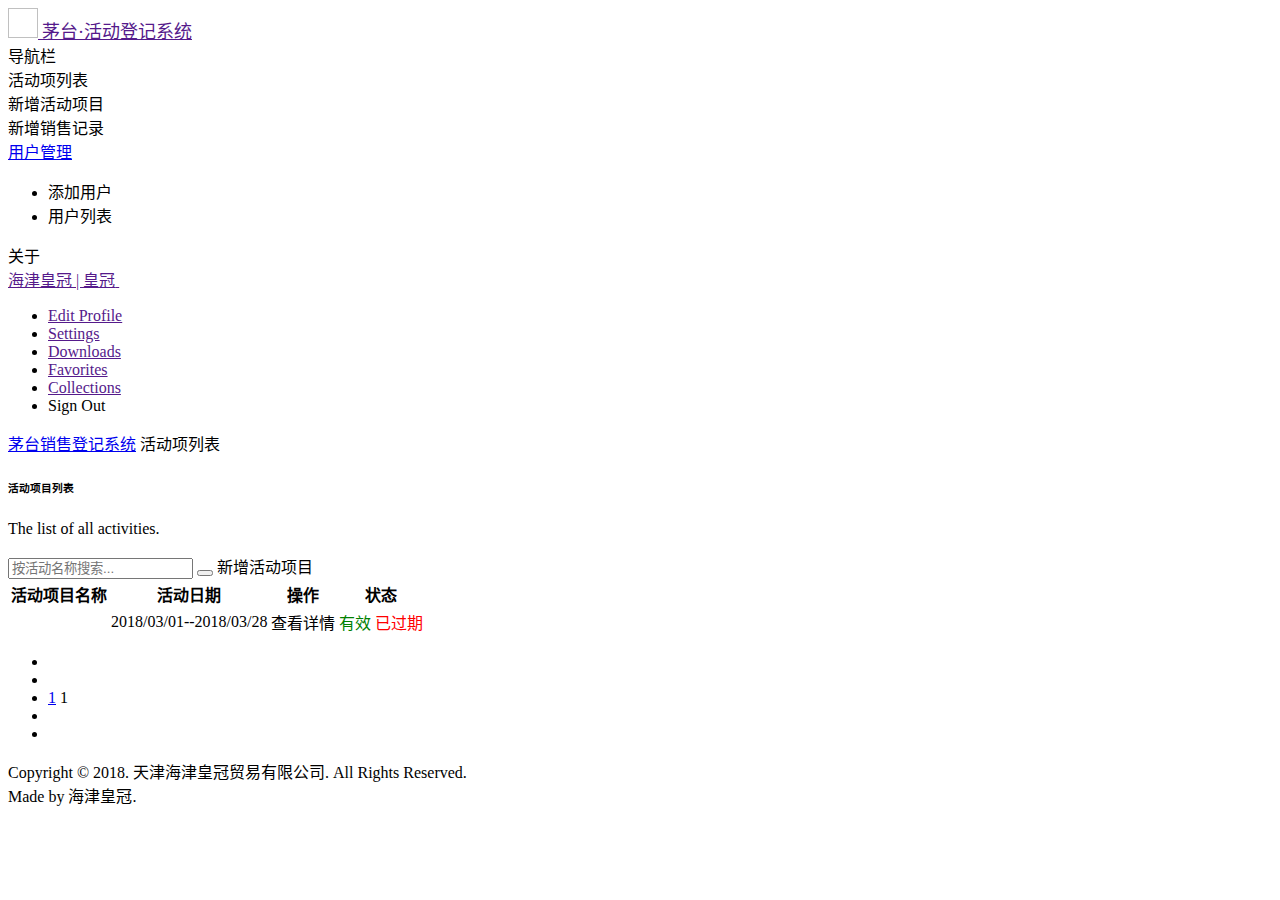
<file: src/main/resources/templates/index.html>
﻿<!DOCTYPE html>
<html lang="zh-CN" xmlns:th="http://www.thymeleaf.org">
<head>
    <!-- Required meta tags -->
    <meta charset="utf-8"/>
    <meta name="viewport" content="width=device-width, initial-scale=1, shrink-to-fit=no"/>

    <!-- Meta -->
    <meta name="description" content="茅台·天津 | 活动登记系统."/>
    <meta name="author" content="WY"/>

    <link rel="shortcut icon" th:href="@{/picture/favicon.ico}" type="image/x-icon"/>
    <title>茅台·天津 | 活动登记系统</title>

    <!-- vendor css -->
    <link th:href="@{/css/font-awesome.css}" rel="stylesheet"/>
    <link th:href="@{/css/ionicons.css}" rel="stylesheet"/>
    <link th:href="@{/css/perfect-scrollbar.css}" rel="stylesheet"/>
    <link th:href="@{/css/rickshaw.min.css}" rel="stylesheet"/>
    <link th:href="@{/css/github.css}" rel="stylesheet"/>
    <link th:href="@{/css/jquery.datatables.css}" rel="stylesheet"/>
    <link th:href="@{/css/select2.min.css}" rel="stylesheet"/>

    <!-- Starlight CSS -->
    <link rel="stylesheet" th:href="@{/css/starlight.css}"/>
</head>

<body>

<!-- ########## START: LEFT PANEL ########## -->
<div class="sl-logo"><a href=""><img th:src="@{/picture/mt_logo_wh.jpg}" style="width: 30px; height: 30px;"/> <span
        style="font-size: 18px">茅台·活动登记系统</span></a></div>
<div class="sl-sideleft">
    <!--<div class="input-group input-group-search">-->
        <!--<input type="search" name="search" class="form-control" placeholder="Search"/>-->
        <!--<span class="input-group-btn">-->
          <!--<button class="btn"><i class="fa fa-search"></i></button>-->
        <!--</span>&lt;!&ndash; input-group-btn &ndash;&gt;-->
    <!--</div>&lt;!&ndash; input-group &ndash;&gt;-->

    <label class="sidebar-label">导航栏</label>
    <div class="sl-sideleft-menu">
        <a th:href="@{/activity/list}" class="sl-menu-link active">
            <div class="sl-menu-item">
                <i class="menu-item-icon icon ion-ios-paper-outline tx-20"></i>
                <span class="menu-item-label">活动项列表</span>
            </div><!-- menu-item -->
        </a><!-- sl-menu-link -->
        <a th:href="@{/addActivity}" th:if="${user.isManagement eq 2}" class="sl-menu-link">
            <div class="sl-menu-item">
                <i class="menu-item-icon icon ion-ios-paper-outline tx-20"></i>
                <span class="menu-item-label">新增活动项目</span>
            </div><!-- menu-item -->
        </a><!-- sl-menu-link -->
        <a th:href="@{/addSalerecord}" class="sl-menu-link">
            <div class="sl-menu-item">
                <i class="menu-item-icon icon ion-ios-photos-outline tx-20"></i>
                <span class="menu-item-label">新增销售记录</span>
            </div><!-- menu-item -->
        </a><!-- sl-menu-link -->
        <a href="#" class="sl-menu-link" th:if="${user.isManagement} eq 2">
            <div class="sl-menu-item">
                <i class="menu-item-icon icon ion-ios-gear-outline tx-24"></i>
                <span class="menu-item-label">用户管理</span>
                <i class="menu-item-arrow fa fa-angle-down"></i>
            </div><!-- menu-item -->
        </a><!-- sl-menu-link -->
        <ul class="sl-menu-sub nav flex-column">
            <li class="nav-item"><a th:href="@{/user/initUser}" class="nav-link">添加用户</a></li>
            <li class="nav-item"><a th:href="@{/user/list}" class="nav-link">用户列表</a></li>
        </ul>
        <a th:href="@{/about}" class="sl-menu-link">
            <div class="sl-menu-item">
                <i class="menu-item-icon icon ion-ios-bookmarks-outline tx-20"></i>
                <span class="menu-item-label">关于</span>
            </div><!-- menu-item -->
        </a><!-- sl-menu-link -->
    </div><!-- sl-sideleft-menu -->
</div><!-- sl-sideleft -->
<!-- ########## END: LEFT PANEL ########## -->

<!-- ########## START: HEAD PANEL ########## -->
<div class="sl-header">
    <div class="sl-header-left">
        <div class="navicon-left hidden-md-down"><a id="btnLeftMenu" href=""><i class="icon ion-navicon-round"></i></a>
        </div>
        <div class="navicon-left hidden-lg-up"><a id="btnLeftMenuMobile" href=""><i class="icon ion-navicon-round"></i></a>
        </div>
    </div><!-- sl-header-left -->
    <div class="sl-header-right">
        <nav class="nav">
            <div class="dropdown">
                <a href="" class="nav-link nav-link-profile" data-toggle="dropdown">
                    <span class="logged-name" th:text="${user.companyShortName} + ' | ' + ${user.name}">海津皇冠 | 皇冠</span>
                    <img th:src="@{/picture/mt_logo_wh.jpg}" class="wd-32 rounded-circle" alt=""/>
                </a>
                <div class="dropdown-menu dropdown-menu-header wd-200">
                    <ul class="list-unstyled user-profile-nav">
                        <li><a href=""><i class="icon ion-ios-person-outline"></i> Edit Profile</a></li>
                        <li><a href=""><i class="icon ion-ios-gear-outline"></i> Settings</a></li>
                        <li><a href=""><i class="icon ion-ios-download-outline"></i> Downloads</a></li>
                        <li><a href=""><i class="icon ion-ios-star-outline"></i> Favorites</a></li>
                        <li><a href=""><i class="icon ion-ios-folder-outline"></i> Collections</a></li>
                        <li><a th:href="@{/logout}"><i class="icon ion-power"></i> Sign Out</a></li>
                    </ul>
                </div><!-- dropdown-menu -->
            </div><!-- dropdown -->
        </nav>
        <div class="navicon-right">

        </div><!-- navicon-right -->
    </div><!-- sl-header-right -->
</div><!-- sl-header -->
<!-- ########## END: HEAD PANEL ########## -->

<!-- ########## START: RIGHT PANEL ########## -->
<!-- ########## END: RIGHT PANEL ########## -->

<!-- ########## START: MAIN PANEL ########## -->
<div class="sl-mainpanel">
    <nav class="breadcrumb sl-breadcrumb">
        <a class="breadcrumb-item" href="index.html">茅台销售登记系统</a>
        <span class="breadcrumb-item active">活动项列表</span>
    </nav>

    <div class="sl-pagebody">

        <div class="card pd-20 pd-sm-40">
            <h6 class="card-body-title">活动项目列表</h6>
            <p class="mg-b-20 mg-sm-b-30">The list of all activities.</p>
            <form th:action="@{/activity/list}" method="post" onsubmit="return valiForm();">
                <div class="row">
                    <div class="col-lg-8 mg-b-10">
                        <div class="input-group">
                            <input type="text" class="form-control clo-sm-6 col-md-4" name="keywords"
                                   placeholder="按活动名称搜索..."/>
                            <input type="hidden" id="type"/>
                            <span class="input-group-btn mg-r-20">
                                <button class="btn bd bg-white tx-gray-600" type="submit"><i class="fa fa-search"></i>
                                </button>
                            </span>
                            <a class="btn btn-info active btn-block col-lg-3" th:href="@{/addActivity}">新增活动项目</a>
                        </div><!-- input-group -->

                    </div><!-- col-4 -->
                </div><!-- row -->
            </form>

            <div class="table-responsive">
                <table class="table table-hover table-bordered mg-b-0">
                    <thead class="bg-info">
                    <tr>
                        <th class="wd-45p" style="text-align: center">活动项目名称</th>
                        <th class="wd-30p" style="text-align: center">活动日期</th>
                        <th class="wd-15p" style="text-align: center">操作</th>
                        <th class="wd-10p" style="text-align: center">状态</th>
                    </tr>
                    </thead>
                    <tbody>
                    <tr th:each="act: ${list}">
                        <td style="text-align: center"><a th:href="@{/customerList}"
                                                          th:text="${act.name}"></a>
                        </td>
                        <td style="text-align: center" th:text="${#dates.format(act.startTime,'yyyy/MM/dd')}+ ' -- ' +${#dates.format(act.endTime,'yyyy/MM/dd')}">
                            2018/03/01--2018/03/28
                        </td>
                        <td style="text-align: center"><a th:href="@{/act/{id}(id=${act.id})}">查看详情</a></td>
                        <td style="text-align: center"><span style="color: green" th:if="${new java.util.Date()} &gt; ${act.startTime} and ${new java.util.Date()} &lt; ${act.endTime}">有效</span>
                            <span style="color: red" th:unless="${new java.util.Date()} &gt; ${act.startTime} and ${new java.util.Date()} &lt; ${act.endTime}">已过期</span>
                        </td>
                    </tr>
                    </tbody>
                </table>
            </div><!-- table-responsive -->

            <!--页码 start-->
            <div class="ht-80 bd d-flex align-items-center justify-content-center">
                <nav aria-label="Page navigation">
                    <ul class="pagination pagination-basic mg-b-0">
                        <li th:class="${page.pageNo eq 1} ? 'page-item' : 'page-item'">
                            <a class="page-link" aria-label="First" th:if="${page.pageNo eq 1}" href="#">
                                <i class="fa fa-angle-double-left"></i>
                            </a>
                            <a class="page-link" aria-label="First" th:if="${page.pageNo ne 1} and ${page.pageNo &lt; 10}" th:href="@{/activity/list(pageNo=1)}">
                                <i class="fa fa-angle-double-left"></i>
                            </a>
                            <a class="page-link" aria-label="First" th:if="${page.pageNo &gt; 11}" th:href="@{/activity/list(pageNo=${page.pageNo-10})}">
                                <i class="fa fa-angle-double-left"></i>
                            </a>
                        </li>
                        <li th:class="${page.pageNo eq 1} ? 'page-item' : 'page-item'">
                            <a class="page-link" aria-label="previous" th:if="${page.pageNo eq 1}" href="#">
                                <i class="fa fa-angle-left"></i>
                            </a>
                            <a class="page-link" aria-label="previous" th:unless="${page.pageNo eq 1}" th:href="@{/activity/list(pageNo=${page.pageNo-1})}">
                                <i class="fa fa-angle-left"></i>
                            </a>
                        </li>

                        <li th:each="currentPage : ${#numbers.sequence(1, page.pageTotal)}" th:class="${currentPage eq page.pageNo} ? 'page-item active' : 'page-item'">
                            <a th:if="${page.pageNo eq currentPage}" class="page-link" href="#" th:text="${currentPage}">1</a>
                            <a th:unless="${page.pageNo eq currentPage}" class="page-link" th:href="@{/activity/list(pageNo=${currentPage})}" th:text="${currentPage}">1</a>
                        </li>
                        <li class="page-item">
                            <a class="page-link" aria-label="Next" th:if="${page.pageNo eq page.pageTotal}" href="#">
                                <i class="fa fa-angle-right"></i>
                            </a>
                            <a class="page-link" aria-label="Next" th:if="${page.pageNo lt page.pageTotal}" th:href="@{/activity/list(pageNo=${page.pageNo+1})}">
                                <i class="fa fa-angle-right"></i>
                            </a>
                        </li>
                        <li class="page-item">
                            <a class="page-link" aria-label="Last" th:if="${page.pageNo eq page.pageTotal}" href="#">
                                <i class="fa fa-angle-double-right"></i>
                            </a>
                            <a class="page-link" aria-label="Last" th:if="${page.pageNo ne page.pageTotal} and ${pageTotal ge (page.pageNo+10)}" th:href="@{/activity/list/(pageNo=${page.pageNo+10})}">
                                <i class="fa fa-angle-double-right"></i>
                            </a>
                            <a class="page-link" aria-label="Last" th:if="${page.pageNo ne page.pageTotal} and ${pageTotal lt (page.pageNo+10)}" th:href="@{/activity/list/(pageNo=${page.pageTotal})}">
                                <i class="fa fa-angle-double-right"></i>
                            </a>

                        </li>

                    </ul>
                </nav>
            </div>
            <!--页码 end-->
        </div><!-- card -->
    </div><!-- sl-pagebody -->
    <footer class="sl-footer">
        <div class="footer-left">
            <div class="mg-b-2">Copyright &copy; 2018. 天津海津皇冠贸易有限公司. All Rights Reserved.</div>
        </div>
        <div class="footer-right d-flex align-items-center">Made by 海津皇冠.</div>
    </footer>
</div><!-- sl-mainpanel -->
<!-- ########## END: MAIN PANEL ########## -->


<script th:src="@{/js/jquery.js}"></script>
<script th:src="@{/js/popper.js}"></script>
<script th:src="@{/js/bootstrap.js}"></script>
<script th:src="@{/js/perfect-scrollbar.jquery.js}"></script>
<script th:src="@{/js/highlight.pack.js}"></script>
<script th:src="@{/js/starlight.js}"></script>

<script>
    /*<![CDATA[*/

    function valiForm() {
        var keywords = $('input[name="keywords"]');
        var patternName = /^[\u4E00-\u9FA5]{1,6}$/;
        var patternPhone = /^1[34578]\d{9}$/;
        var patternIdCard = /(^\d{15}$)|(^\d{18}$)|(^\d{17}(\d|X|x)$)/;
        if (keywords.val() == null || ($.trim(keywords.val())) == "") {
            return false;
        } else if (patternName.test(keywords.val())) {
            // 关键字为姓名，置type为0.
            $('input[name="type"]').val("0");
        } else if (patternPhone.test(keywords.val())) {
            // 关键字为姓名，置type为1.
            $('input[name="type"]').val("1");
        } else if (patternIdCard.test(keywords.val())) {
            // 关键字为姓名，置type为2.
            $('input[name="type"]').val("2");
        } else if (keywords.val() != null || ($.trim(keywords.val())) != "") {
            alert("type=" + $('input[name="type"]').val() + ",keywords=" + keywords.val());
            return true;
        }
        return false;
    }

    /*]]>*/
</script>

</body>
</html>
</file>
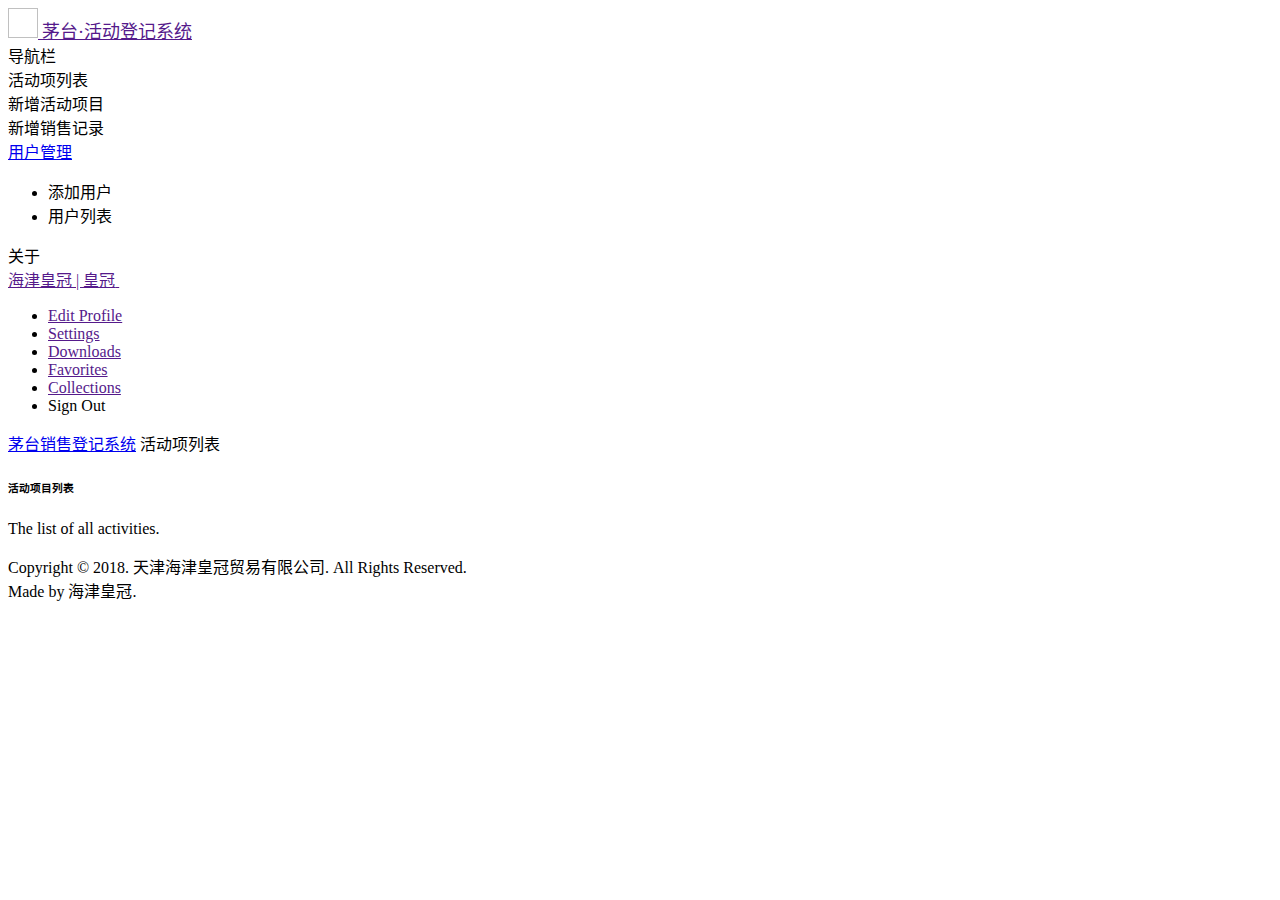
<file: src/main/resources/templates/activityDetails.html>
﻿<!DOCTYPE html>
<html lang="zh-CN" xmlns:th="http://www.thymeleaf.org">
<head>
    <!-- Required meta tags -->
    <meta charset="utf-8"/>
    <meta name="viewport" content="width=device-width, initial-scale=1, shrink-to-fit=no"/>

    <!-- Meta -->
    <meta name="description" content="茅台·天津 | 活动登记系统."/>
    <meta name="author" content="WY"/>

    <link rel="shortcut icon" th:href="@{/picture/favicon.ico}" type="image/x-icon"/>
    <title>茅台·天津 | 活动登记系统</title>

    <!-- vendor css -->
    <link th:href="@{/css/font-awesome.css}" rel="stylesheet"/>
    <link th:href="@{/css/ionicons.css}" rel="stylesheet"/>
    <link th:href="@{/css/perfect-scrollbar.css}" rel="stylesheet"/>
    <link th:href="@{/css/rickshaw.min.css}" rel="stylesheet"/>
    <link th:href="@{/css/github.css}" rel="stylesheet"/>
    <link th:href="@{/css/jquery.datatables.css}" rel="stylesheet"/>
    <link th:href="@{/css/select2.min.css}" rel="stylesheet"/>

    <!-- Starlight CSS -->
    <link rel="stylesheet" th:href="@{/css/starlight.css}"/>
</head>

<body>

<!-- ########## START: LEFT PANEL ########## -->
<div class="sl-logo"><a href=""><img th:src="@{/picture/mt_logo_wh.jpg}" style="width: 30px; height: 30px;"/> <span
        style="font-size: 18px">茅台·活动登记系统</span></a></div>
<div class="sl-sideleft">

    <label class="sidebar-label">导航栏</label>
    <div class="sl-sideleft-menu">
        <a th:href="@{/activity/list}" class="sl-menu-link active">
            <div class="sl-menu-item">
                <i class="menu-item-icon icon ion-ios-paper-outline tx-20"></i>
                <span class="menu-item-label">活动项列表</span>
            </div><!-- menu-item -->
        </a><!-- sl-menu-link -->
        <a th:href="@{/addActivity}" th:if="${user.isManagement eq 2}" class="sl-menu-link">
            <div class="sl-menu-item">
                <i class="menu-item-icon icon ion-ios-paper-outline tx-20"></i>
                <span class="menu-item-label">新增活动项目</span>
            </div><!-- menu-item -->
        </a><!-- sl-menu-link -->
        <a th:href="@{/addSalerecord}" class="sl-menu-link">
            <div class="sl-menu-item">
                <i class="menu-item-icon icon ion-ios-photos-outline tx-20"></i>
                <span class="menu-item-label">新增销售记录</span>
            </div><!-- menu-item -->
        </a><!-- sl-menu-link -->
        <a href="#" class="sl-menu-link" th:if="${user.isManagement} eq 2">
            <div class="sl-menu-item">
                <i class="menu-item-icon icon ion-ios-gear-outline tx-24"></i>
                <span class="menu-item-label">用户管理</span>
                <i class="menu-item-arrow fa fa-angle-down"></i>
            </div><!-- menu-item -->
        </a><!-- sl-menu-link -->
        <ul class="sl-menu-sub nav flex-column">
            <li class="nav-item"><a th:href="@{/user/initUser}" class="nav-link">添加用户</a></li>
            <li class="nav-item"><a th:href="@{/user/list}" class="nav-link">用户列表</a></li>
        </ul>
        <a th:href="@{/about}" class="sl-menu-link">
            <div class="sl-menu-item">
                <i class="menu-item-icon icon ion-ios-bookmarks-outline tx-20"></i>
                <span class="menu-item-label">关于</span>
            </div><!-- menu-item -->
        </a><!-- sl-menu-link -->
    </div><!-- sl-sideleft-menu -->
</div><!-- sl-sideleft -->
<!-- ########## END: LEFT PANEL ########## -->

<!-- ########## START: HEAD PANEL ########## -->
<div class="sl-header">
    <div class="sl-header-left">
        <div class="navicon-left hidden-md-down"><a id="btnLeftMenu" href=""><i class="icon ion-navicon-round"></i></a>
        </div>
        <div class="navicon-left hidden-lg-up"><a id="btnLeftMenuMobile" href=""><i class="icon ion-navicon-round"></i></a>
        </div>
    </div><!-- sl-header-left -->
    <div class="sl-header-right">
        <nav class="nav">
            <div class="dropdown">
                <a href="" class="nav-link nav-link-profile" data-toggle="dropdown">
                    <span class="logged-name" th:text="${user.companyShortName} + ' | ' + ${user.name}">海津皇冠 | 皇冠</span>
                    <img th:src="@{/picture/mt_logo_wh.jpg}" class="wd-32 rounded-circle" alt=""/>
                </a>
                <div class="dropdown-menu dropdown-menu-header wd-200">
                    <ul class="list-unstyled user-profile-nav">
                        <li><a href=""><i class="icon ion-ios-person-outline"></i> Edit Profile</a></li>
                        <li><a href=""><i class="icon ion-ios-gear-outline"></i> Settings</a></li>
                        <li><a href=""><i class="icon ion-ios-download-outline"></i> Downloads</a></li>
                        <li><a href=""><i class="icon ion-ios-star-outline"></i> Favorites</a></li>
                        <li><a href=""><i class="icon ion-ios-folder-outline"></i> Collections</a></li>
                        <li><a th:href="@{/logout}"><i class="icon ion-power"></i> Sign Out</a></li>
                    </ul>
                </div><!-- dropdown-menu -->
            </div><!-- dropdown -->
        </nav>
        <div class="navicon-right">

        </div><!-- navicon-right -->
    </div><!-- sl-header-right -->
</div><!-- sl-header -->
<!-- ########## END: HEAD PANEL ########## -->

<!-- ########## START: RIGHT PANEL ########## -->
<!-- ########## END: RIGHT PANEL ########## -->

<!-- ########## START: MAIN PANEL ########## -->
<div class="sl-mainpanel">
    <nav class="breadcrumb sl-breadcrumb">
        <a class="breadcrumb-item" href="index.html">茅台销售登记系统</a>
        <span class="breadcrumb-item active">活动项列表</span>
    </nav>

    <div class="sl-pagebody">

        <div class="card pd-20 pd-sm-40">
            <h6 class="card-body-title">活动项目列表</h6>

        </div><!-- card -->
        <p class="mg-b-20 mg-sm-b-30">The list of all activities.</p>
    </div><!-- sl-pagebody -->
    <footer class="sl-footer">
        <div class="footer-left">
            <div class="mg-b-2">Copyright &copy; 2018. 天津海津皇冠贸易有限公司. All Rights Reserved.</div>
        </div>
        <div class="footer-right d-flex align-items-center">Made by 海津皇冠.</div>
    </footer>
</div><!-- sl-mainpanel -->
<!-- ########## END: MAIN PANEL ########## -->


<script th:src="@{/js/jquery.js}"></script>
<script th:src="@{/js/popper.js}"></script>
<script th:src="@{/js/bootstrap.js}"></script>
<script th:src="@{/js/perfect-scrollbar.jquery.js}"></script>
<script th:src="@{/js/highlight.pack.js}"></script>
<script th:src="@{/js/starlight.js}"></script>

<script>
    /*<![CDATA[*/


    /*]]>*/
</script>

</body>
</html>
</file>
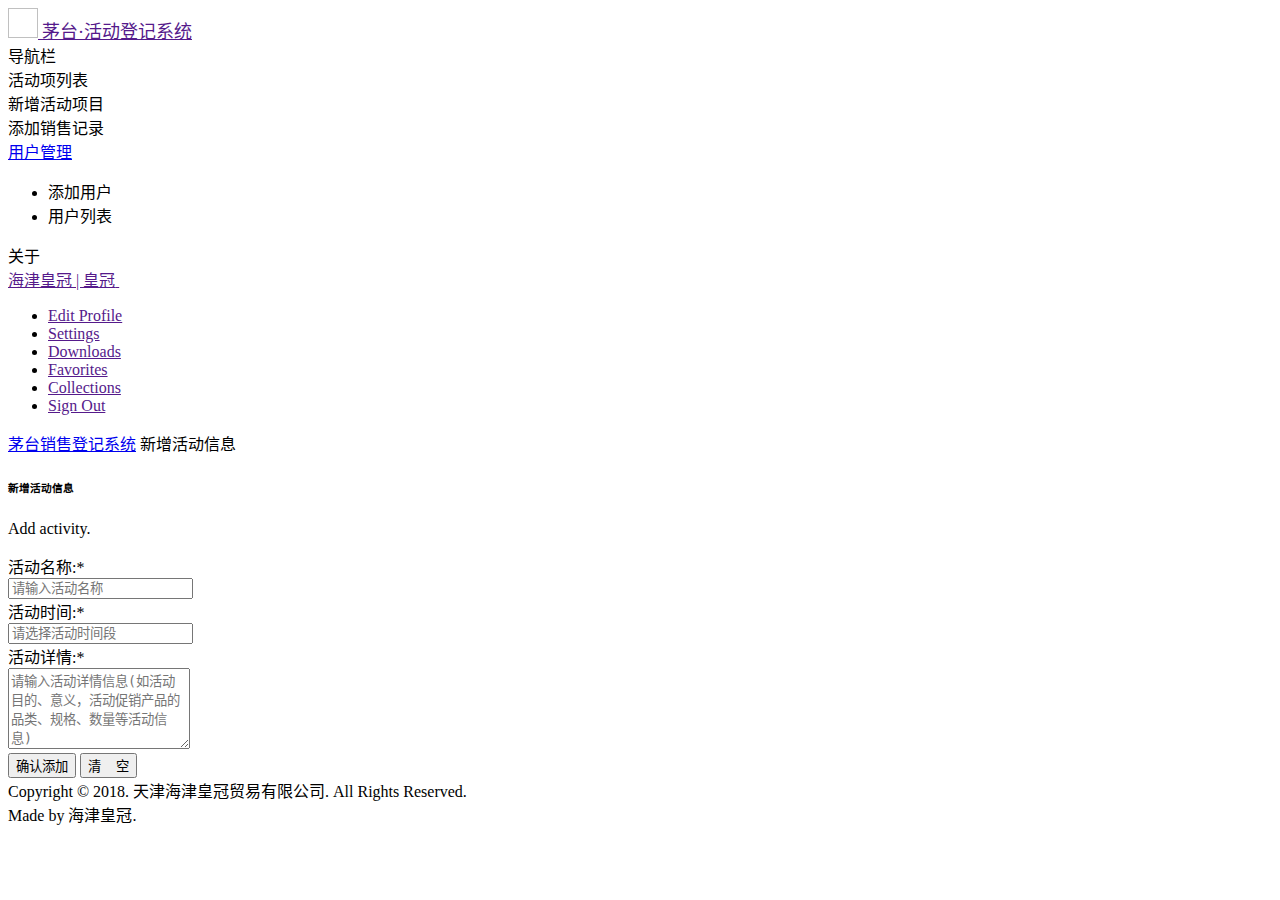
<file: src/main/resources/templates/addActivity.html>
﻿<!DOCTYPE html>
<html lang="zh-CN" xmlns:th="http://www.thymeleaf.org">
<head>
    <!-- Required meta tags -->
    <meta charset="utf-8"/>
    <meta name="viewport" content="width=device-width, initial-scale=1, shrink-to-fit=no"/>

    <!-- Meta -->
    <meta name="description" content="茅台·天津 | 活动登记系统."/>
    <meta name="author" content="WY"/>

    <link rel="shortcut icon" th:href="@{/picture/favicon.ico}" type="image/x-icon"/>
    <title>茅台·天津 | 活动登记系统</title>

    <!-- vendor css -->
    <link th:href="@{/css/font-awesome.css}" rel="stylesheet"/>
    <link th:href="@{/css/ionicons.css}" rel="stylesheet"/>
    <link th:href="@{/css/perfect-scrollbar.css}" rel="stylesheet"/>
    <link th:href="@{/css/github.css}" rel="stylesheet"/>
    <link th:href="@{/css/select2.min.css}" rel="stylesheet"/>

    <!-- Starlight CSS -->
    <link rel="stylesheet" th:href="@{/css/starlight.css}"/>
</head>

<body>

<!-- ########## START: LEFT PANEL ########## -->
<div class="sl-logo"><a href=""><img th:src="@{/picture/mt_logo_wh.jpg}" style="width: 30px; height: 30px;"/> <span
        style="font-size: 18px">茅台·活动登记系统</span></a></div>
<div class="sl-sideleft">

    <label class="sidebar-label">导航栏</label>
    <div class="sl-sideleft-menu">
        <a th:href="@{/activity/list}" class="sl-menu-link">
            <div class="sl-menu-item">
                <i class="menu-item-icon icon ion-ios-paper-outline tx-20"></i>
                <span class="menu-item-label">活动项列表</span>
            </div><!-- menu-item -->
        </a><!-- sl-menu-link -->
        <a th:href="@{/addActivity}" th:if="${user.isManagement} eq 2" class="sl-menu-link active">
            <div class="sl-menu-item">
                <i class="menu-item-icon icon ion-ios-paper-outline tx-20"></i>
                <span class="menu-item-label">新增活动项目</span>
            </div><!-- menu-item -->
        </a><!-- sl-menu-link -->
        <a th:href="@{/addSalerecord}" class="sl-menu-link">
            <div class="sl-menu-item">
                <i class="menu-item-icon icon ion-ios-photos-outline tx-20"></i>
                <span class="menu-item-label">添加销售记录</span>
            </div><!-- menu-item -->
        </a><!-- sl-menu-link -->
        <a href="#" class="sl-menu-link" th:if="${user.isManagement} eq 2">
            <div class="sl-menu-item">
                <i class="menu-item-icon icon ion-ios-gear-outline tx-24"></i>
                <span class="menu-item-label">用户管理</span>
                <i class="menu-item-arrow fa fa-angle-down"></i>
            </div><!-- menu-item -->
        </a><!-- sl-menu-link -->
        <ul class="sl-menu-sub nav flex-column">
            <li class="nav-item"><a th:href="@{/user/initUser}" class="nav-link">添加用户</a></li>
            <li class="nav-item"><a th:href="@{/user/list}" class="nav-link">用户列表</a></li>
        </ul>
        <a th:href="@{/about}" class="sl-menu-link">
            <div class="sl-menu-item">
                <i class="menu-item-icon icon ion-ios-bookmarks-outline tx-20"></i>
                <span class="menu-item-label">关于</span>
            </div><!-- menu-item -->
        </a><!-- sl-menu-link -->
    </div><!-- sl-sideleft-menu -->
</div><!-- sl-sideleft -->
<!-- ########## END: LEFT PANEL ########## -->

<!-- ########## START: HEAD PANEL ########## -->
<div class="sl-header">
    <div class="sl-header-left">
        <div class="navicon-left hidden-md-down"><a id="btnLeftMenu" href=""><i class="icon ion-navicon-round"></i></a>
        </div>
        <div class="navicon-left hidden-lg-up"><a id="btnLeftMenuMobile" href=""><i class="icon ion-navicon-round"></i></a>
        </div>
    </div><!-- sl-header-left -->
    <div class="sl-header-right">
        <nav class="nav">
            <div class="dropdown">
                <a href="" class="nav-link nav-link-profile" data-toggle="dropdown">
                    <span class="logged-name" th:text="${user.companyShortName} + ' | ' + ${user.name}">海津皇冠 | 皇冠</span>
                    <img th:src="@{/picture/mt_logo_wh.jpg}" class="wd-32 rounded-circle" alt=""/>
                </a>
                <div class="dropdown-menu dropdown-menu-header wd-200">
                    <ul class="list-unstyled user-profile-nav">
                        <li><a href=""><i class="icon ion-ios-person-outline"></i> Edit Profile</a></li>
                        <li><a href=""><i class="icon ion-ios-gear-outline"></i> Settings</a></li>
                        <li><a href=""><i class="icon ion-ios-download-outline"></i> Downloads</a></li>
                        <li><a href=""><i class="icon ion-ios-star-outline"></i> Favorites</a></li>
                        <li><a href=""><i class="icon ion-ios-folder-outline"></i> Collections</a></li>
                        <li><a href=""><i class="icon ion-power"></i> Sign Out</a></li>
                    </ul>
                </div><!-- dropdown-menu -->
            </div><!-- dropdown -->
        </nav>
        <div class="navicon-right">

        </div><!-- navicon-right -->
    </div><!-- sl-header-right -->
</div><!-- sl-header -->
<!-- ########## END: HEAD PANEL ########## -->

<!-- ########## START: RIGHT PANEL ########## -->

<!-- ########## END: RIGHT PANEL ########## -->

<!-- ########## START: MAIN PANEL ########## -->
<div class="sl-mainpanel">
    <nav class="breadcrumb sl-breadcrumb">
        <a class="breadcrumb-item" href="index.html">茅台销售登记系统</a>
        <span class="breadcrumb-item active">新增活动信息</span>
    </nav>

    <div class="sl-pagebody">
        <!-- <div class="sl-page-title">
          <h5>Form Layouts</h5>
          <p>Forms are used to collect user information with different element types of input, select, checkboxes, radios and more.</p>
        </div> -->
        <!-- sl-page-title -->

        <div class="card pd-20 pd-sm-40 form-layout form-layout-4">
            <h6 class="card-body-title">新增活动信息</h6>
            <p class="mg-b-20 mg-sm-b-30">Add activity.</p>

            <form th:action="@{/activity}" method="post" id="addCustForm" onsubmit="return valiForm();">
                <div class="row">
                    <label class="col-sm-1 form-control-label"> 活动名称:<span
                            class="tx-danger">*</span></label>
                    <div class="col-sm-3 mg-t-10 mg-sm-t-0">
                        <input type="text" class="form-control" placeholder="请输入活动名称" name="name"
                               onblur="validateName()"/>
                        <span class="col-sm-12 mt-t-10 mg-sm-t-0 form-control-label" style="color: red; font-size:12px;"
                              id="nameInfo"/>
                    </div>
                </div><!-- row -->
                <div class="row mg-t-20">
                    <label class="col-sm-1 form-control-label"> 活动时间:<span
                            class="tx-danger">*</span></label>
                    <div class="col-sm-3 mg-t-10 mg-sm-t-0">
                        <input type="text" class="form-control" placeholder="请选择活动时间段" name="time" id="time"/>
                        <span class="col-sm-12 mt-t-10 mg-sm-t-0 form-control-label" style="color: red; font-size:12px;"
                              id="timeInfo"/>
                    </div>
                </div><!-- row -->
                <div class="row mg-t-20">
                    <label class="col-sm-1"> 活动详情:<span
                            class="tx-danger">*</span></label>
                    <div class="col-sm-5 mg-t-10 mg-sm-t-0">
                        <textarea rows="5" class="form-control" placeholder="请输入活动详情信息(如活动目的、意义，活动促销产品的品类、规格、数量等活动信息)" name="remark" onblur="valiDel();"></textarea>
                        <span class="col-sm-12 mt-t-10 mg-sm-t-0 form-control-label" style="color: red; font-size:12px;"
                              id="marksInfo"/>
                    </div>
                </div>
                <div class="form-layout-footer mg-t-30">
                    <button class="btn btn-info mg-r-5" type="submit">确认添加</button>
                    <button class="btn btn-secondary" type="reset">清&nbsp;&nbsp;&nbsp;&nbsp;空</button>
                </div><!-- form-layout-footer -->
            </form>
        </div><!-- card -->
    </div><!-- sl-pagebody -->
    <footer class="sl-footer">
        <div class="footer-left">
            <div class="mg-b-2">Copyright &copy; 2018. 天津海津皇冠贸易有限公司. All Rights Reserved.</div>
        </div>
        <div class="footer-right d-flex align-items-center">Made by 海津皇冠.</div>
    </footer>
</div><!-- sl-mainpanel -->


<!-- ########## END: MAIN PANEL ########## -->

<script th:src="@{/js/jquery.js}"></script>
<script th:src="@{/js/popper.js}"></script>
<script th:src="@{/js/bootstrap.js}"></script>
<script th:src="@{/js/jquery-ui.js}"></script>
<script th:src="@{/js/perfect-scrollbar.jquery.js}"></script>
<script th:src="@{/js/highlight.pack.js}"></script>
<script th:src="@{/js/select2.min.js}"></script>
<script th:src="@{/laydate/laydate.js}"></script>

<script th:src="@{/js/starlight.js}"></script>
<script>
    $(function () {
        'use strict';

    });

    laydate.render({
        elem: '#time'
        ,range: true
    });

</script>

<script th:inline="javascript">

    /*<![CDATA[*/

    // 验证用户名是否为空
    function validateName() {
        var name = $('input[name="name"]');
        var nameInfo = $("#nameInfo");
        nameInfo.html("");
        if (name.val() == null || ($.trim(name.val())) == "") {
            nameInfo.html("活动名称不能为空！");
            name.addClass("is-invalid");
            return false;
        } else {
            name.removeClass("is-invalid");
        }
        return true;
    }

    // 验证活动时间段是否为空
    function valiTime() {
        var time = $('input[name="time"]');
        var timeInfo = $("#timeInfo");
        timeInfo.html("");
        if (time.val() == null || ($.trim(time.val()) == "")) {
            timeInfo.html("活动时间段不能为空！");
            time.addClass("is-invalid");
            return false;
        } else {
            time.removeClass("is-invalid");
        }
        return true;
    }

    // 验证活动详情是否为空
    function valiDel() {
        var remark = $('textarea[name="remark"]');
        var marksInfo = $("#marksInfo");
        marksInfo.html("");
        if (remark.val() == null || ($.trim(remark.val()) == "")) {
            marksInfo.html("活动详情信息不能为空！");
            remark.addClass("is-invalid");
            return false;
        } else {
            remark.removeClass("is-invalid");
        }
        return true;
    }


    function valiForm() {
        if (validateName() && valiTime() && valiDel()) {
            return true;
        } else {
            validateName();
            valiTime();
            valiDel();
            return false;
        }
    }

    /*]]>*/

</script>
</body>
</html>
</file>
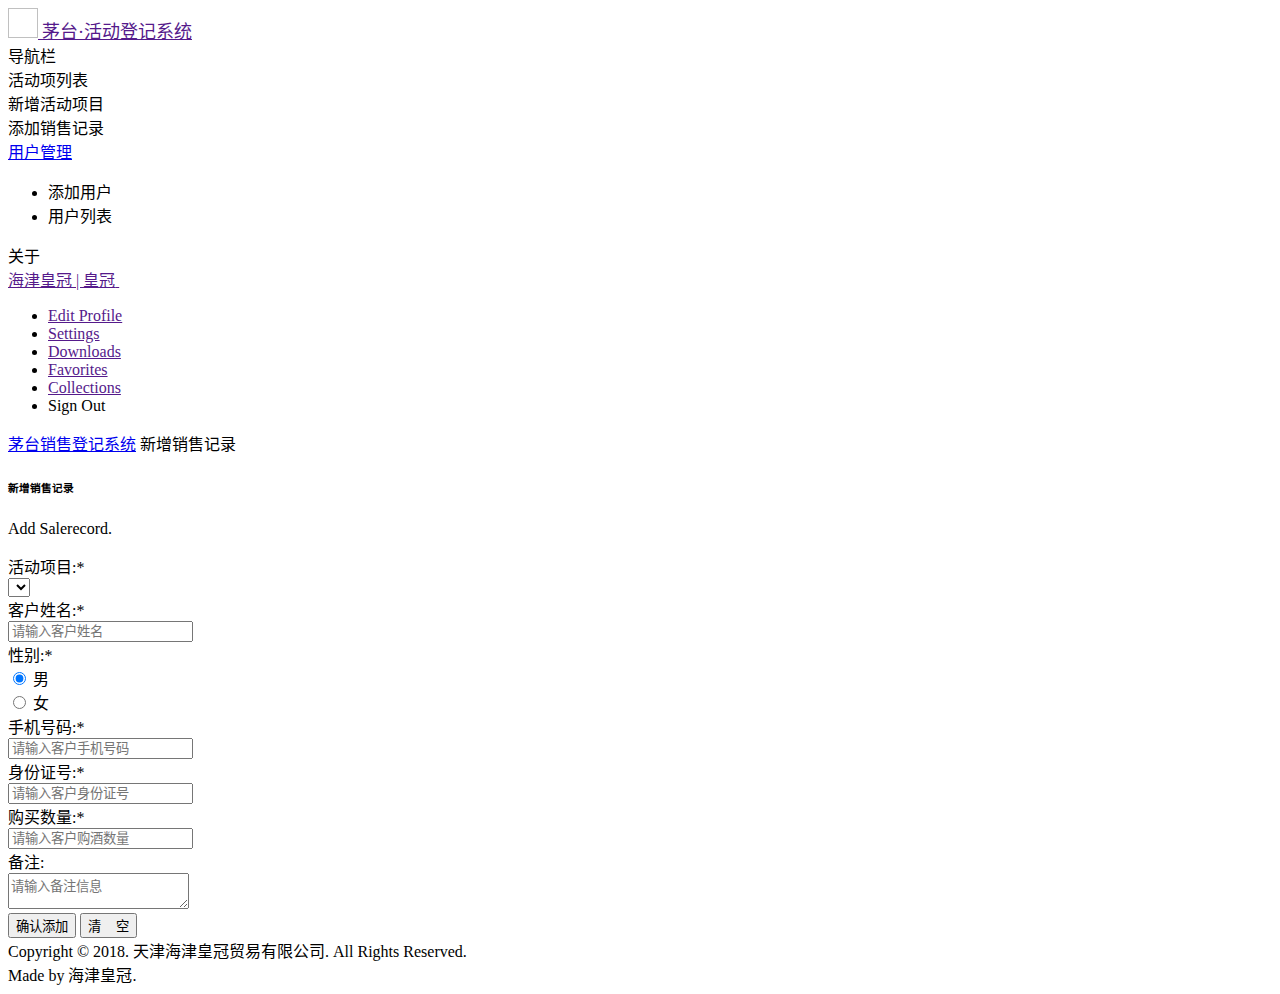
<file: src/main/resources/templates/addSalerecord.html>
﻿<!DOCTYPE html>
<html lang="zh-CN" xmlns:th="http://www.thymeleaf.org">
<head>
    <!-- Required meta tags -->
    <meta charset="utf-8"/>
    <meta name="viewport" content="width=device-width, initial-scale=1, shrink-to-fit=no"/>

    <!-- Meta -->
    <meta name="description" content="茅台·天津 | 活动登记系统."/>
    <meta name="author" content="WY"/>

    <link rel="shortcut icon" th:href="@{/picture/favicon.ico}" type="image/x-icon"/>
    <title>茅台·天津 | 活动登记系统</title>

    <!-- vendor css -->
    <link th:href="@{/css/font-awesome.css}" rel="stylesheet"/>
    <link th:href="@{/css/ionicons.css}" rel="stylesheet"/>
    <link th:href="@{/css/perfect-scrollbar.css}" rel="stylesheet"/>
    <link th:href="@{/css/github.css}" rel="stylesheet"/>
    <link th:href="@{/css/select2.min.css}" rel="stylesheet"/>

    <!-- Starlight CSS -->
    <link rel="stylesheet" th:href="@{/css/starlight.css}"/>
</head>

<body>

<!-- ########## START: LEFT PANEL ########## -->
<div class="sl-logo"><a href=""><img th:src="@{/picture/mt_logo_wh.jpg}" style="width: 30px; height: 30px;"/> <span
        style="font-size: 18px">茅台·活动登记系统</span></a></div>
<div class="sl-sideleft">

    <label class="sidebar-label">导航栏</label>
    <div class="sl-sideleft-menu">
        <a th:href="@{/activity/list}" class="sl-menu-link">
            <div class="sl-menu-item">
                <i class="menu-item-icon icon ion-ios-paper-outline tx-20"></i>
                <span class="menu-item-label">活动项列表</span>
            </div><!-- menu-item -->
        </a><!-- sl-menu-link -->
        <a th:href="@{/addActivity}" th:if="${user.isManagement} == 2" class="sl-menu-link">
            <div class="sl-menu-item">
                <i class="menu-item-icon icon ion-ios-paper-outline tx-20"></i>
                <span class="menu-item-label">新增活动项目</span>
            </div><!-- menu-item -->
        </a><!-- sl-menu-link -->
        <a th:href="@{/addSalerecord}" class="sl-menu-link active">
            <div class="sl-menu-item">
                <i class="menu-item-icon icon ion-ios-photos-outline tx-20"></i>
                <span class="menu-item-label">添加销售记录</span>
            </div><!-- menu-item -->
        </a><!-- sl-menu-link -->
        <a href="#" class="sl-menu-link" th:if="${user.isManagement} eq 2">
            <div class="sl-menu-item">
                <i class="menu-item-icon icon ion-ios-gear-outline tx-24"></i>
                <span class="menu-item-label">用户管理</span>
                <i class="menu-item-arrow fa fa-angle-down"></i>
            </div><!-- menu-item -->
        </a><!-- sl-menu-link -->
        <ul class="sl-menu-sub nav flex-column">
            <li class="nav-item"><a th:href="@{/user/initUser}" class="nav-link">添加用户</a></li>
            <li class="nav-item"><a th:href="@{/user/list}" class="nav-link">用户列表</a></li>
        </ul>
        <a th:href="@{/about}" class="sl-menu-link">
            <div class="sl-menu-item">
                <i class="menu-item-icon icon ion-ios-bookmarks-outline tx-20"></i>
                <span class="menu-item-label">关于</span>
            </div><!-- menu-item -->
        </a><!-- sl-menu-link -->
    </div><!-- sl-sideleft-menu -->
</div><!-- sl-sideleft -->
<!-- ########## END: LEFT PANEL ########## -->

<!-- ########## START: HEAD PANEL ########## -->
<div class="sl-header">
    <div class="sl-header-left">
        <div class="navicon-left hidden-md-down"><a id="btnLeftMenu" href=""><i class="icon ion-navicon-round"></i></a>
        </div>
        <div class="navicon-left hidden-lg-up"><a id="btnLeftMenuMobile" href=""><i class="icon ion-navicon-round"></i></a>
        </div>
    </div><!-- sl-header-left -->
    <div class="sl-header-right">
        <nav class="nav">
            <div class="dropdown">
                <a href="" class="nav-link nav-link-profile" data-toggle="dropdown">
                    <span class="logged-name" th:text="${user.companyShortName} + ' | ' + ${user.name}">海津皇冠 | 皇冠</span>
                    <img th:src="@{/picture/mt_logo_wh.jpg}" class="wd-32 rounded-circle" alt=""/>
                </a>
                <div class="dropdown-menu dropdown-menu-header wd-200">
                    <ul class="list-unstyled user-profile-nav">
                        <li><a href=""><i class="icon ion-ios-person-outline"></i> Edit Profile</a></li>
                        <li><a href=""><i class="icon ion-ios-gear-outline"></i> Settings</a></li>
                        <li><a href=""><i class="icon ion-ios-download-outline"></i> Downloads</a></li>
                        <li><a href=""><i class="icon ion-ios-star-outline"></i> Favorites</a></li>
                        <li><a href=""><i class="icon ion-ios-folder-outline"></i> Collections</a></li>
                        <li><a th:href="@{/logout}"><i class="icon ion-power"></i> Sign Out</a></li>
                    </ul>
                </div><!-- dropdown-menu -->
            </div><!-- dropdown -->
        </nav>
        <div class="navicon-right">

        </div><!-- navicon-right -->
    </div><!-- sl-header-right -->
</div><!-- sl-header -->
<!-- ########## END: HEAD PANEL ########## -->

<!-- ########## START: RIGHT PANEL ########## -->

<!-- ########## END: RIGHT PANEL ########## -->

<!-- ########## START: MAIN PANEL ########## -->
<div class="sl-mainpanel">
    <nav class="breadcrumb sl-breadcrumb">
        <a class="breadcrumb-item" href="index.html">茅台销售登记系统</a>
        <span class="breadcrumb-item active">新增销售记录</span>
    </nav>

    <div class="sl-pagebody">
        <!-- <div class="sl-page-title">
          <h5>Form Layouts</h5>
          <p>Forms are used to collect user information with different element types of input, select, checkboxes, radios and more.</p>
        </div> -->
        <!-- sl-page-title -->

        <div class="card pd-20 pd-sm-40 form-layout form-layout-4">
            <h6 class="card-body-title">新增销售记录</h6>
            <p class="mg-b-20 mg-sm-b-30">Add Salerecord.</p>

            <form th:action="@{/}" method="post" id="addCustForm" onsubmit="return valiForm();">
                <div class="row">
                    <label class="col-sm-1 form-control-label"> 活动项目:<span
                            class="tx-danger">*</span></label>
                    <div class="col-sm-3 mg-t-10 mg-sm-t-0" id="actDiv">
                        <select class="form-control select2" data-placeholder="请选择活动项目"
                                data-parsley-class-handler="#slWrapper"
                                data-parsley-errors-container="#slErrorContainer"
                                id="act" name="act" onchange="valiAct()">
                            <option label=""></option>
                            <option th:each="item, allAct:${actList}" th:value="${item}" th:text="${item}"></option>
                        </select>
                        <span class="col-sm-12 mt-t-10 mg-sm-t-0 form-control-label" style="color: red; font-size:12px;"
                    id="actInfo"/>
                </div>
                </div><!-- row -->
                <div class="row mg-t-20">
                    <label class="col-sm-1 form-control-label"> 客户姓名:<span
                            class="tx-danger">*</span></label>
                    <div class="col-sm-3 mg-t-10 mg-sm-t-0">
                        <input type="text" class="form-control" placeholder="请输入客户姓名" name="name"
                               onblur="validateName()"/>
                        <span class="col-sm-12 mt-t-10 mg-sm-t-0 form-control-label" style="color: red; font-size:12px;"
                              id="nameInfo"/>
                    </div>
                </div><!-- row -->
                <div class="row mg-t-20">
                    <label class="col-sm-1 form-control-label"> 性别:<span
                            class="tx-danger">*</span></label>
                    <div class="col-sm-1 mg-t-10 mg-sm-t-0">
                        <label class="rdiobox">
                            <input name="rdio_sex" type="radio" checked="checked" value="男"/>
                            <span>男</span>
                        </label>
                    </div>
                    <div class="col-sm-1 mg-t-10 mg-sm-t-0">
                        <label class="rdiobox">
                            <input name="rdio_sex" type="radio" value="女"/>
                            <span>女</span>
                        </label>
                    </div>
                </div>
                <div class="row mg-t-20">
                    <label class="col-sm-1 form-control-label"> 手机号码:<span class="tx-danger">*</span></label>
                    <div class="col-sm-3 mg-t-10 mg-sm-t-0">
                        <input type="text" class="form-control" placeholder="请输入客户手机号码" name="phone"
                               onblur="validatePhone()"/>
                        <span class="col-sm-12 mt-t-10 mg-sm-t-0 form-control-label" style="color: red; font-size:12px;"
                              id="phoneInfo"/>
                    </div>
                </div>
                <div class="row mg-t-20">
                    <label class="col-sm-1 form-control-label"> 身份证号:<span class="tx-danger">*</span></label>
                    <div class="col-sm-3 mg-t-10 mg-sm-t-0">
                        <input type="text" class="form-control" placeholder="请输入客户身份证号" name="idCard"
                               onblur="validateIdCard()"/>
                        <span class="col-sm-12 mt-t-10 mg-sm-t-0 form-control-label" style="color: red; font-size:12px;"
                              id="idCardInfo"/>
                    </div>
                </div>
                <div class="row mg-t-20">
                    <label class="col-sm-1 form-control-label"> 购买数量:<span class="tx-danger">*</span></label>
                    <div class="col-sm-3 mg-t-10 mg-sm-t-0">
                        <input type="text" class="form-control" placeholder="请输入客户购酒数量" name="amount"
                               onblur="valiAmount()"/>
                        <span class="col-sm-12 mt-t-10 mg-sm-t-0 form-control-label" style="color: red; font-size:12px;"
                              id="amountInfo"/>
                    </div>
                </div>
                <div class="row mg-t-20">
                    <label class="col-sm-1 form-control-label"> 备注:</label>
                    <div class="col-sm-5 mg-t-10 mg-sm-t-0">
                        <textarea rows="2" class="form-control" placeholder="请输入备注信息" name="marks"></textarea>
                    </div>
                </div>
                <div class="form-layout-footer mg-t-30">
                    <button class="btn btn-info mg-r-5" type="submit">确认添加</button>
                    <button class="btn btn-secondary" type="reset">清&nbsp;&nbsp;&nbsp;&nbsp;空</button>
                </div><!-- form-layout-footer -->
            </form>
        </div><!-- card -->
    </div><!-- sl-pagebody -->
    <footer class="sl-footer">
        <div class="footer-left">
            <div class="mg-b-2">Copyright &copy; 2018. 天津海津皇冠贸易有限公司. All Rights Reserved.</div>
        </div>
        <div class="footer-right d-flex align-items-center">Made by 海津皇冠.</div>
    </footer>
</div><!-- sl-mainpanel -->


<!-- ########## END: MAIN PANEL ########## -->

<script th:src="@{/js/jquery.js}"></script>
<script th:src="@{/js/popper.js}"></script>
<script th:src="@{/js/bootstrap.js}"></script>
<script th:src="@{/js/jquery-ui.js}"></script>
<script th:src="@{/js/perfect-scrollbar.jquery.js}"></script>
<script th:src="@{/js/highlight.pack.js}"></script>
<script th:src="@{/js/select2.min.js}"></script>

<script th:src="@{/js/starlight.js}"></script>
<script>
    $(function () {
        'use strict';

        $('.select2').select2({
            minimumResultsForSearch: Infinity
        });

        // Select2 by showing the search
        $('.select2-show-search').select2({
            minimumResultsForSearch: ''
        });

        $('.select3').select2({
            minimumResultsForSearch: Infinity
        });

        $('.select3-show-search').select3({
            minimumResultsForSearch: ''
        });

        // Select2 with tagging support
        $('.select2-tag').select2({
            tags: true,
            tokenSeparators: [',', ' ']
        });

        // Datepicker
        $('.fc-datepicker').datepicker({
            showOtherMonths: true,
            shouOtherYear: true,
            selectOterYear: true,
            selectOtherMonths: true
        });


    });


</script>

<script th:inline="javascript">

    /*<![CDATA[*/

    // 验证活动项目
    function valiAct() {
        var act = $('select[name="act"]');
        var actInfo = $("#actInfo");
        var actDiv = $("#actDiv");
        actInfo.html("");
        if (act.val() == null || ($.trim(act.val())) == "") {
            actInfo.html("请选择活动项目");
            actDiv.addClass("has-danger");
            return false;
        } else {
            actDiv.removeClass("has-danger");
        }
        return true;
    }

    // 验证用户名是否为空
    function validateName() {
        var name = $('input[name="name"]');
        var nameInfo = $("#nameInfo");
        nameInfo.html("");
        if (name.val() == null || ($.trim(name.val())) == "") {
            nameInfo.html("客户姓名不能为空！");
            name.addClass("is-invalid");
            return false;
        } else {
            name.removeClass("is-invalid");
        }
        return true;
    }

    // 验证客户手机号
    function validatePhone() {
        var phone = $('input[name="phone"]');
        var phoneInfo = $("#phoneInfo");
        var pattern = /^1[34578]\d{9}$/;
        phoneInfo.html("");
        if ((phone.val() == null || ($.trim(phone.val())) == "")) {
            phoneInfo.html("客户联系方式不能为空！");
            phone.addClass("is-invalid");
            return false;
        } else if (!(pattern.test(phone.val().toString()))) {
            phoneInfo.html("用户手机号格式不正确！");
        } else {
            phone.removeClass("is-invalid");
        }
        return true;
    }

    // 验证客户身份证号
    function validateIdCard() {
        var idCard = $('input[name="idCard"]');
        var idCardInfo = $("#idCardInfo");
        var pattern = /(^\d{15}$)|(^\d{18}$)|(^\d{17}(\d|X|x)$)/;
        idCardInfo.html("");
        if (idCard.val() == null || ($.trim(idCard.val())) == "") {
            idCardInfo.html("客户身份证号不能为空！");
            idCard.addClass("is-invalid");
            return false;
        } else if (!(pattern.test(idCard.val().toString()))) {
            idCardInfo.html("二代身份证号码格式不正确！");
            idCard.addClass("is-invalid");
            return false;
        } else {
            idCard.removeClass("is-invalid");
        }
        return true;
    }

    // 验证客户购买数量
    function valiAmount() {
        var amount = $('input[name="amount"]');
        var amountInfo = $("#amountInfo");
        amountInfo.html("");
        if (amount.val() == null || ($.trim(amount.val()) == "")) {
            amountInfo.html("客户购酒数量不能为空！");
            amount.addClass("is-invalid");
            return false;
        } else {
            amount.removeClass("is-invalid");
        }
        return true;
    }


    function valiForm() {
        if (validateName() && validatePhone() && validateIdCard() && valiAct() && valiAmount()) {
            return true;
        } else {
            validateName();
            validatePhone();
            validateIdCard();
            valiAct();
            valiAmount();
            return false;
        }
    }

    /*]]>*/

</script>
</body>
</html>
</file>
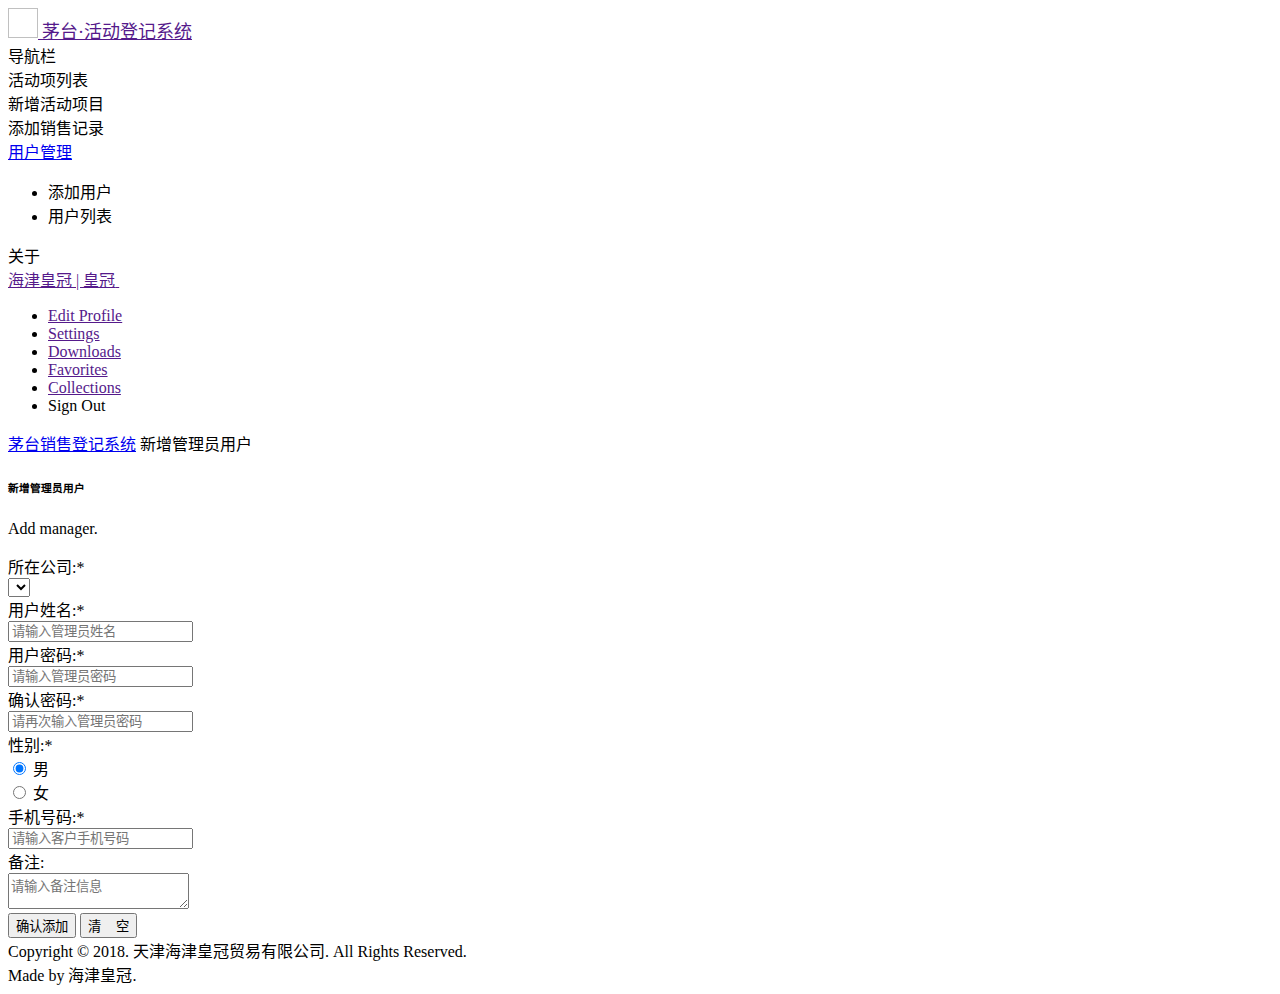
<file: src/main/resources/templates/addUser.html>
﻿<!DOCTYPE html>
<html lang="zh-CN" xmlns:th="http://www.thymeleaf.org">
<head>
    <!-- Required meta tags -->
    <meta charset="utf-8"/>
    <meta name="viewport" content="width=device-width, initial-scale=1, shrink-to-fit=no"/>

    <!-- Meta -->
    <meta name="description" content="茅台·天津 | 活动登记系统."/>
    <meta name="author" content="WY"/>

    <link rel="shortcut icon" th:href="@{/picture/favicon.ico}" type="image/x-icon"/>
    <title>茅台·天津 | 活动登记系统</title>

    <!-- vendor css -->
    <link th:href="@{/css/font-awesome.css}" rel="stylesheet"/>
    <link th:href="@{/css/ionicons.css}" rel="stylesheet"/>
    <link th:href="@{/css/perfect-scrollbar.css}" rel="stylesheet"/>
    <link th:href="@{/css/github.css}" rel="stylesheet"/>
    <link th:href="@{/css/select2.min.css}" rel="stylesheet"/>

    <!-- Starlight CSS -->
    <link rel="stylesheet" th:href="@{/css/starlight.css}"/>
</head>

<body>

<!-- ########## START: LEFT PANEL ########## -->
<div class="sl-logo"><a href=""><img th:src="@{/picture/mt_logo_wh.jpg}" style="width: 30px; height: 30px;"/> <span
        style="font-size: 18px">茅台·活动登记系统</span></a></div>
<div class="sl-sideleft">

    <label class="sidebar-label">导航栏</label>
    <div class="sl-sideleft-menu">
        <a th:href="@{/activity/list}" class="sl-menu-link">
            <div class="sl-menu-item">
                <i class="menu-item-icon icon ion-ios-paper-outline tx-20"></i>
                <span class="menu-item-label">活动项列表</span>
            </div><!-- menu-item -->
        </a><!-- sl-menu-link -->
        <a th:href="@{/addActivity}" th:if="${user.isManagement} == 2" class="sl-menu-link">
            <div class="sl-menu-item">
                <i class="menu-item-icon icon ion-ios-paper-outline tx-20"></i>
                <span class="menu-item-label">新增活动项目</span>
            </div><!-- menu-item -->
        </a><!-- sl-menu-link -->
        <a th:href="@{/addSalerecord}" class="sl-menu-link">
            <div class="sl-menu-item">
                <i class="menu-item-icon icon ion-ios-photos-outline tx-20"></i>
                <span class="menu-item-label">添加销售记录</span>
            </div><!-- menu-item -->
        </a><!-- sl-menu-link -->
        <a href="#" class="sl-menu-link active show-sub" th:if="${user.isManagement} eq 2">
            <div class="sl-menu-item">
                <i class="menu-item-icon icon ion-ios-gear-outline tx-24"></i>
                <span class="menu-item-label">用户管理</span>
                <i class="menu-item-arrow fa fa-angle-down"></i>
            </div><!-- menu-item -->
        </a><!-- sl-menu-link -->
        <ul class="sl-menu-sub nav flex-column">
            <li class="nav-item"><a th:href="@{/user/initUser}" class="nav-link active">添加用户</a></li>
            <li class="nav-item"><a th:href="@{/user/list}" class="nav-link">用户列表</a></li>
        </ul>
        <a th:href="@{/about}" class="sl-menu-link">
            <div class="sl-menu-item">
                <i class="menu-item-icon icon ion-ios-bookmarks-outline tx-20"></i>
                <span class="menu-item-label">关于</span>
            </div><!-- menu-item -->
        </a><!-- sl-menu-link -->
    </div><!-- sl-sideleft-menu -->
</div><!-- sl-sideleft -->
<!-- ########## END: LEFT PANEL ########## -->

<!-- ########## START: HEAD PANEL ########## -->
<div class="sl-header">
    <div class="sl-header-left">
        <div class="navicon-left hidden-md-down"><a id="btnLeftMenu" href=""><i class="icon ion-navicon-round"></i></a>
        </div>
        <div class="navicon-left hidden-lg-up"><a id="btnLeftMenuMobile" href=""><i class="icon ion-navicon-round"></i></a>
        </div>
    </div><!-- sl-header-left -->
    <div class="sl-header-right">
        <nav class="nav">
            <div class="dropdown">
                <a href="" class="nav-link nav-link-profile" data-toggle="dropdown">
                    <span class="logged-name" th:text="${user.companyShortName} + ' | ' + ${user.name}">海津皇冠 | 皇冠</span>
                    <img th:src="@{/picture/mt_logo_wh.jpg}" class="wd-32 rounded-circle" alt=""/>
                </a>
                <div class="dropdown-menu dropdown-menu-header wd-200">
                    <ul class="list-unstyled user-profile-nav">
                        <li><a href=""><i class="icon ion-ios-person-outline"></i> Edit Profile</a></li>
                        <li><a href=""><i class="icon ion-ios-gear-outline"></i> Settings</a></li>
                        <li><a href=""><i class="icon ion-ios-download-outline"></i> Downloads</a></li>
                        <li><a href=""><i class="icon ion-ios-star-outline"></i> Favorites</a></li>
                        <li><a href=""><i class="icon ion-ios-folder-outline"></i> Collections</a></li>
                        <li><a th:href="@{/logout}"><i class="icon ion-power"></i> Sign Out</a></li>
                    </ul>
                </div><!-- dropdown-menu -->
            </div><!-- dropdown -->
        </nav>
        <div class="navicon-right">

        </div><!-- navicon-right -->
    </div><!-- sl-header-right -->
</div><!-- sl-header -->
<!-- ########## END: HEAD PANEL ########## -->

<!-- ########## START: RIGHT PANEL ########## -->

<!-- ########## END: RIGHT PANEL ########## -->

<!-- ########## START: MAIN PANEL ########## -->
<div class="sl-mainpanel">
    <nav class="breadcrumb sl-breadcrumb">
        <a class="breadcrumb-item" href="index.html">茅台销售登记系统</a>
        <span class="breadcrumb-item active">新增管理员用户</span>
    </nav>

    <div class="sl-pagebody">
        <!-- <div class="sl-page-title">
          <h5>Form Layouts</h5>
          <p>Forms are used to collect user information with different element types of input, select, checkboxes, radios and more.</p>
        </div> -->
        <!-- sl-page-title -->

        <div class="card pd-20 pd-sm-40 form-layout form-layout-4">
            <h6 class="card-body-title">新增管理员用户</h6>
            <p class="mg-b-20 mg-sm-b-30">Add manager.</p>

            <form th:action="@{/user}" method="post" id="addUserForm" onsubmit="return valiForm();">
                <div class="row">
                    <label class="col-sm-1 form-control-label"> 所在公司:<span
                            class="tx-danger">*</span></label>
                    <div class="col-sm-3 mg-t-10 mg-sm-t-0" id="ccDiv">
                        <select class="form-control select2" data-placeholder="请选择用户所在公司"
                                data-parsley-class-handler="#slWrapper"
                                data-parsley-errors-container="#slErrorContainer"
                                id="cc" name="companyName" onchange="valiCc()">
                            <option label=""></option>
                            <option th:each="item, allCc:${list}" th:value="${item.companyId}" th:text="${item}"></option>
                        </select>
                        <span class="col-sm-12 mt-t-10 mg-sm-t-0 form-control-label" style="color: red; font-size:12px;"
                    id="ccInfo"/>
                </div>
                </div><!-- row -->
                <div class="row mg-t-20">
                    <label class="col-sm-1 form-control-label"> 用户姓名:<span
                            class="tx-danger">*</span></label>
                    <div class="col-sm-3 mg-t-10 mg-sm-t-0">
                        <input type="text" class="form-control" placeholder="请输入管理员姓名" name="name"
                               onblur="validateName()"/>
                        <span class="col-sm-12 mt-t-10 mg-sm-t-0 form-control-label" style="color: red; font-size:12px;"
                              id="nameInfo"/>
                    </div>
                </div><!-- row -->
                <div class="row mg-t-20">
                    <label class="col-sm-1 form-control-label"> 用户密码:<span class="tx-danger">*</span></label>
                    <div class="col-sm-3 mg-t-10 mg-sm-t-0">
                        <input type="text" class="form-control" placeholder="请输入管理员密码" name="password"
                               onblur="valiPwd()"/>
                        <input type="hidden" name="isManagement"/>
                        <span class="col-sm-12 mt-t-10 mg-sm-t-0 form-control-label" style="color: red; font-size:12px;"
                              id="pwdInfo"/>
                    </div>
                </div>
                <div class="row mg-t-20">
                    <label class="col-sm-1 form-control-label"> 确认密码:<span class="tx-danger">*</span></label>
                    <div class="col-sm-3 mg-t-10 mg-sm-t-0">
                        <input type="text" class="form-control" placeholder="请再次输入管理员密码" name="repeatPassword"
                               onblur="valiRePwd()"/>
                        <input type="hidden" name="isManagement"/>
                        <span class="col-sm-12 mt-t-10 mg-sm-t-0 form-control-label" style="color: red; font-size:12px;"
                              id="RepwdInfo"/>
                    </div>
                </div>
                <div class="row mg-t-20">
                    <label class="col-sm-1 form-control-label"> 性别:<span
                            class="tx-danger">*</span></label>
                    <div class="col-sm-1 mg-t-10 mg-sm-t-0">
                        <label class="rdiobox">
                            <input name="rdio_sex" type="radio" checked="checked" value="男"/>
                            <span>男</span>
                        </label>
                    </div>
                    <div class="col-sm-1 mg-t-10 mg-sm-t-0">
                        <label class="rdiobox">
                            <input name="rdio_sex" type="radio" value="女"/>
                            <span>女</span>
                        </label>
                    </div>
                </div>
                <div class="row mg-t-20">
                    <label class="col-sm-1 form-control-label"> 手机号码:<span class="tx-danger">*</span></label>
                    <div class="col-sm-3 mg-t-10 mg-sm-t-0">
                        <input type="text" class="form-control" placeholder="请输入客户手机号码" name="mobilePhone"
                               onblur="validatePhone()"/>
                        <span class="col-sm-12 mt-t-10 mg-sm-t-0 form-control-label" style="color: red; font-size:12px;"
                              id="phoneInfo"/>
                    </div>
                </div>
                <div class="row mg-t-20">
                    <label class="col-sm-1 form-control-label"> 备注:</label>
                    <div class="col-sm-5 mg-t-10 mg-sm-t-0">
                        <textarea rows="2" class="form-control" placeholder="请输入备注信息" name="remark"></textarea>
                    </div>
                </div>
                <div class="form-layout-footer mg-t-30">
                    <button class="btn btn-info mg-r-5" type="submit">确认添加</button>
                    <button class="btn btn-secondary" type="reset">清&nbsp;&nbsp;&nbsp;&nbsp;空</button>
                </div><!-- form-layout-footer -->
            </form>
        </div><!-- card -->
    </div><!-- sl-pagebody -->
    <footer class="sl-footer">
        <div class="footer-left">
            <div class="mg-b-2">Copyright &copy; 2018. 天津海津皇冠贸易有限公司. All Rights Reserved.</div>
        </div>
        <div class="footer-right d-flex align-items-center">Made by 海津皇冠.</div>
    </footer>
</div><!-- sl-mainpanel -->


<!-- ########## END: MAIN PANEL ########## -->

<script th:src="@{/js/jquery.js}"></script>
<script th:src="@{/js/popper.js}"></script>
<script th:src="@{/js/bootstrap.js}"></script>
<script th:src="@{/js/jquery-ui.js}"></script>
<script th:src="@{/js/perfect-scrollbar.jquery.js}"></script>
<script th:src="@{/js/highlight.pack.js}"></script>
<script th:src="@{/js/select2.min.js}"></script>

<script th:src="@{/js/starlight.js}"></script>
<script>
    $(function () {
        'use strict';

        $('.select2').select2({
            minimumResultsForSearch: Infinity
        });

        // Select2 by showing the search
        $('.select2-show-search').select2({
            minimumResultsForSearch: ''
        });

        $('.select3').select2({
            minimumResultsForSearch: Infinity
        });

        $('.select3-show-search').select3({
            minimumResultsForSearch: ''
        });

        // Select2 with tagging support
        $('.select2-tag').select2({
            tags: true,
            tokenSeparators: [',', ' ']
        });

        // Datepicker
        $('.fc-datepicker').datepicker({
            showOtherMonths: true,
            shouOtherYear: true,
            selectOterYear: true,
            selectOtherMonths: true
        });


    });


</script>

<script th:inline="javascript">

    /*<![CDATA[*/

    // 验证用户所在公司
    function valiCc() {
        var companyName = $('select[name="companyName"]');
        var ccInfo = $("#ccInfo");
        var ccDiv = $("#ccDiv");
        ccInfo.html("");
        if (companyName.val() == null || ($.trim(companyName.val())) == "") {
            ccInfo.html("请选择用户所在公司");
            ccDiv.addClass("has-danger");
            return false;
        } else {
            ccDiv.removeClass("has-danger");
        }
        return true;
    }

    // 验证用户名是否为空
    function validateName() {
        var name = $('input[name="name"]');
        var nameInfo = $("#nameInfo");
        nameInfo.html("");
        if (name.val() == null || ($.trim(name.val())) == "") {
            nameInfo.html("客户姓名不能为空！");
            name.addClass("is-invalid");
            return false;
        } else {
            name.removeClass("is-invalid");
        }
        return true;
    }

    // 验证密码
    function valiPwd() {
        var pwd = $('input[name="password"]');
        var pwdInfo = $("#pwdInfo");
        pwdInfo.html("");
        if (pwd.val() == null || ($.trim(pwd.val())) == "") {
            pwdInfo.html("用户密码不能为空！");
            pwd.addClass("is-invalid");
            $("#pwdInfo").css('display', 'block');
            return false;
        } else if(pwd.val().trim().length < 6){
            pwdInfo.html("用户密码不能低于6位！");
            $("#pwdInfo").css('display', 'block');
            pwd.addClass("is-invalid");
            return false;
        } else {
            pwd.removeClass("is-invalid");
        }
        return true;
    }

    // 验证确认密码
    function valiRePwd() {
        var pwd = $('input[name="password"]');
        var Repwd = $('input[name="repeatPassword"]');
        var RepwdInfo = $("#RepwdInfo");
        RepwdInfo.html("");
        if (Repwd.val() == null || ($.trim(Repwd.val())) == "") {
            RepwdInfo.html("用户密码不能为空！");
            Repwd.addClass("is-invalid");
            $("#RepwdInfo").css('display', 'block');
            return false;
        } else if (Repwd.val() != pwd.val()) {
            RepwdInfo.html("两次输入密码不一致！");
            $("#RepwdInfo").css('display', 'block');
            Repwd.addClass("is-invalid");
            return false;
        } else if (Repwd.val().trim().length < 6) {
            RepwdInfo.html("用户密码不能低于6位！");
            $("#RepwdInfo").css('display', 'block');
            Repwd.addClass("is-invalid");
            return false;
        } else {
            Repwd.removeClass("is-invalid");
        }
        return true;
    }

    // 验证客户手机号
    function validatePhone() {
        var phone = $('input[name="mobilePhone"]');
        var phoneInfo = $("#phoneInfo");
        var pattern = /^1[34578]\d{9}$/;
        phoneInfo.html("");
        if ((phone.val() == null || ($.trim(phone.val())) == "")) {
            phoneInfo.html("客户联系方式不能为空！");
            phone.addClass("is-invalid");
            return false;
        } else if (!(pattern.test(phone.val().toString()))) {
            phoneInfo.html("用户手机号格式不正确！");
            phone.addClass("is-invalid");
            return false;
        } else {
            phone.removeClass("is-invalid");
        }
        return true;
    }

    function valiForm() {
        if (validateName() && validatePhone() && valiPwd() && valiRePwd() && valiCc()) {
            return true;
        } else {
            validateName();
            validatePhone();
            valiCc();
            valiPwd();
            valiRePwd()
            return false;
        }
    }

    /*]]>*/

</script>
</body>
</html>
</file>
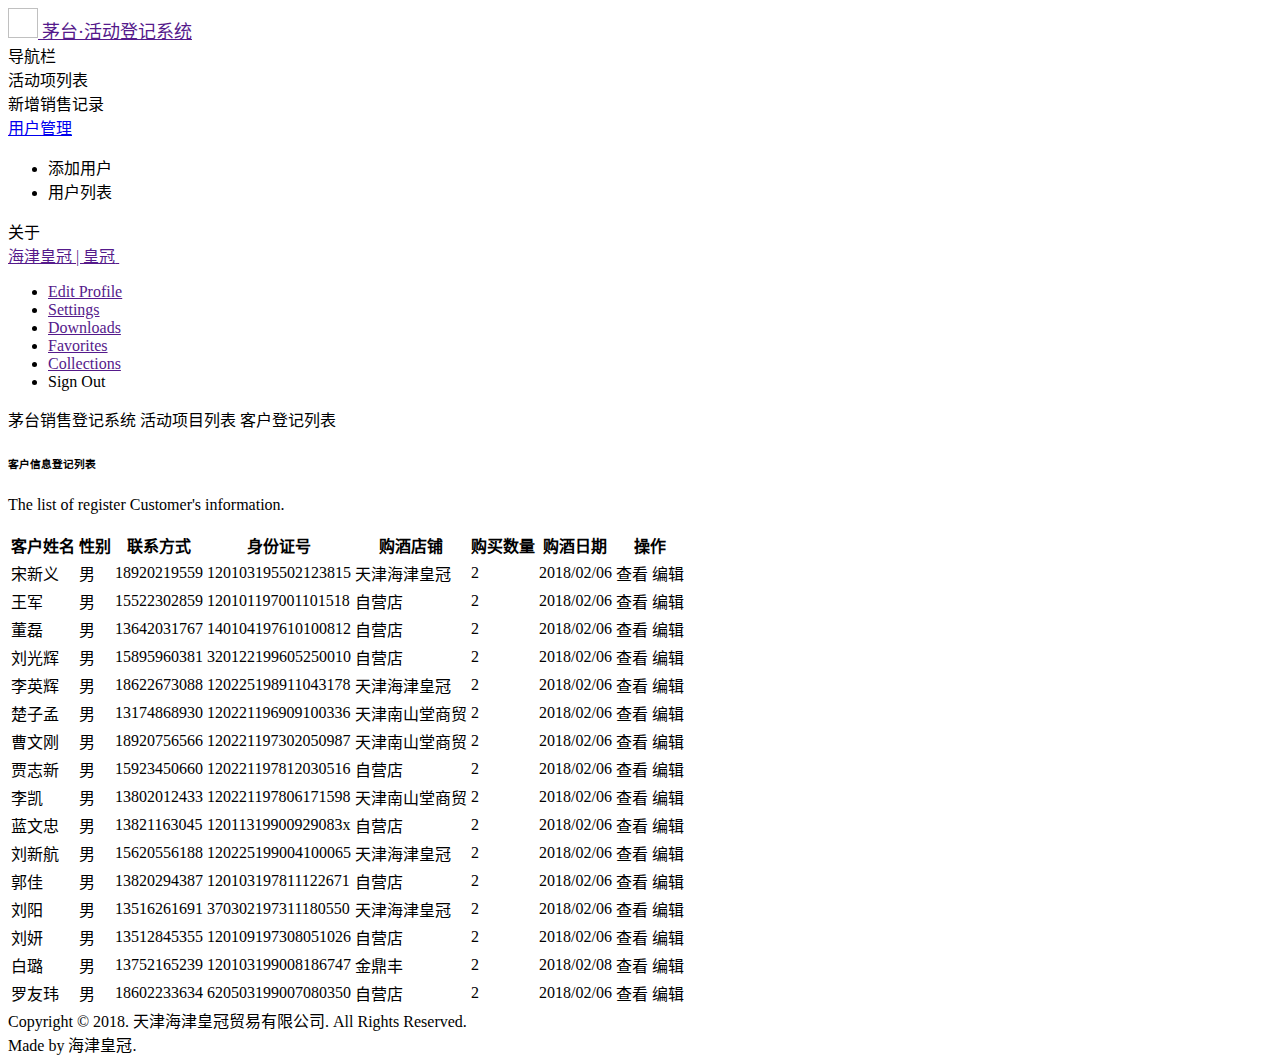
<file: src/main/resources/templates/customerList.html>
<!DOCTYPE html>
<html lang="zh-CN" xmlns:th="http://www.thymeleaf.org">
<head>
    <!-- Required meta tags -->
    <meta charset="utf-8"/>
    <meta name="viewport" content="width=device-width, initial-scale=1, shrink-to-fit=no"/>

    <!-- Twitter -->
    <meta name="twitter:site" content="@themepixels"/>
    <meta name="twitter:creator" content="@themepixels"/>
    <meta name="twitter:card" content="summary_large_image"/>
    <meta name="twitter:title" content="Starlight"/>
    <meta name="twitter:description" content="Premium Quality and Responsive UI for Dashboard."/>
    <meta name="twitter:image" content="http://themepixels.me/starlight/img/starlight-social.png"/>

    <!-- Facebook -->
    <meta property="og:url" content="http://themepixels.me/starlight"/>
    <meta property="og:title" content="Starlight"/>
    <meta property="og:description" content="Premium Quality and Responsive UI for Dashboard."/>

    <meta property="og:image" content="http://themepixels.me/starlight/img/starlight-social.png"/>
    <meta property="og:image:secure_url" content="http://themepixels.me/starlight/img/starlight-social.png"/>
    <meta property="og:image:type" content="image/png"/>
    <meta property="og:image:width" content="1200"/>
    <meta property="og:image:height" content="600"/>

    <!-- Meta -->
    <meta name="description" content="Premium Quality and Responsive UI for Dashboard."/>
    <meta name="author" content="ThemePixels"/>

    <link rel="shortcut icon" th:href="@{/picture/favicon.ico}" type="image/x-icon"/>
    <title>茅台·天津 | 活动登记系统</title>

    <!-- vendor css -->
    <link th:href="@{/css/font-awesome.css}" rel="stylesheet"/>
    <link th:href="@{/css/ionicons.css}" rel="stylesheet"/>
    <link th:href="@{/css/perfect-scrollbar.css}" rel="stylesheet"/>
    <link th:href="@{/css/github.css}" rel="stylesheet"/>
    <link th:href="@{/css/jquery.datatables.css}" rel="stylesheet"/>
    <link th:href="@{/css/select2.min.css}" rel="stylesheet"/>


    <!-- Starlight CSS -->
    <link rel="stylesheet" th:href="@{/css/starlight.css}"/>
</head>

<body>

<!-- ########## START: LEFT PANEL ########## -->
<div class="sl-logo"><a href=""><img th:src="@{/picture/mt_logo_wh.jpg}" style="width: 30px; height: 30px;"/> <span
        style="font-size: 18px">茅台·活动登记系统</span></a></div>
<div class="sl-sideleft">

    <label class="sidebar-label">导航栏</label>
    <div class="sl-sideleft-menu">
        <a th:href="@{/activity/list}" class="sl-menu-link active">
            <div class="sl-menu-item">
                <i class="menu-item-icon icon ion-ios-paper-outline tx-20"></i>
                <span class="menu-item-label">活动项列表</span>
            </div><!-- menu-item -->
        </a><!-- sl-menu-link -->
        <a th:href="@{/addSalerecord}" class="sl-menu-link">
            <div class="sl-menu-item">
                <i class="menu-item-icon icon ion-ios-photos-outline tx-20"></i>
                <span class="menu-item-label">新增销售记录</span>
            </div><!-- menu-item -->
        </a><!-- sl-menu-link -->
        <a href="#" class="sl-menu-link" th:if="${user.isManagement} eq 2">
            <div class="sl-menu-item">
                <i class="menu-item-icon icon ion-ios-gear-outline tx-24"></i>
                <span class="menu-item-label">用户管理</span>
                <i class="menu-item-arrow fa fa-angle-down"></i>
            </div><!-- menu-item -->
        </a><!-- sl-menu-link -->
        <ul class="sl-menu-sub nav flex-column">
            <li class="nav-item"><a th:href="@{/user/initUser}" class="nav-link">添加用户</a></li>
            <li class="nav-item"><a th:href="@{/user/list}" class="nav-link">用户列表</a></li>
        </ul>
        <a th:href="@{/about}" class="sl-menu-link">
            <div class="sl-menu-item">
                <i class="menu-item-icon icon ion-ios-bookmarks-outline tx-20"></i>
                <span class="menu-item-label">关于</span>
            </div><!-- menu-item -->
        </a><!-- sl-menu-link -->
    </div><!-- sl-sideleft-menu -->

</div><!-- sl-sideleft -->
<!-- ########## END: LEFT PANEL ########## -->

<!-- ########## START: HEAD PANEL ########## -->
<div class="sl-header">
    <div class="sl-header-left">
        <div class="navicon-left hidden-md-down"><a id="btnLeftMenu" href=""><i class="icon ion-navicon-round"></i></a></div>
        <div class="navicon-left hidden-lg-up"><a id="btnLeftMenuMobile" href=""><i class="icon ion-navicon-round"></i></a></div>
    </div><!-- sl-header-left -->
    <div class="sl-header-right">
        <nav class="nav">
            <div class="dropdown">
                <a href="" class="nav-link nav-link-profile" data-toggle="dropdown">
                    <span class="logged-name" th:text="${user.companyShortName} + ' | ' + ${user.name}">海津皇冠 | 皇冠</span>
                    <img th:src="@{/picture/mt_logo_wh.jpg}" class="wd-32 rounded-circle" alt=""/>
                </a>
                <div class="dropdown-menu dropdown-menu-header wd-200">
                    <ul class="list-unstyled user-profile-nav">
                        <li><a href=""><i class="icon ion-ios-person-outline"></i> Edit Profile</a></li>
                        <li><a href=""><i class="icon ion-ios-gear-outline"></i> Settings</a></li>
                        <li><a href=""><i class="icon ion-ios-download-outline"></i> Downloads</a></li>
                        <li><a href=""><i class="icon ion-ios-star-outline"></i> Favorites</a></li>
                        <li><a href=""><i class="icon ion-ios-folder-outline"></i> Collections</a></li>
                        <li><a th:href="@{/logout}"><i class="icon ion-power"></i> Sign Out</a></li>
                    </ul>
                </div><!-- dropdown-menu -->
            </div><!-- dropdown -->
        </nav>
        <div class="navicon-right">
            <a id="btnRightMenu" href="" class="pos-relative">
                <i class="icon ion-ios-bell-outline"></i>
                <!-- start: if statement -->
                <span class="square-8 bg-danger"></span>
                <!-- end: if statement -->
            </a>
        </div><!-- navicon-right -->
    </div><!-- sl-header-right -->
</div><!-- sl-header -->
<!-- ########## END: HEAD PANEL ########## -->

<!-- ########## START: RIGHT PANEL ########## -->

<!-- ########## END: RIGHT PANEL ########## -->

<!-- ########## START: MAIN PANEL ########## -->
<div class="sl-mainpanel">
    <nav class="breadcrumb sl-breadcrumb">
        <a class="breadcrumb-item" th:href="@{/activity/list}">茅台销售登记系统</a>
        <a class="breadcrumb-item" th:href="@{/activity/list}">活动项目列表</a>
        <span class="breadcrumb-item active">客户登记列表</span>
    </nav>

    <div class="sl-pagebody">
        <!--<div class="sl-page-title">-->
            <!--<h5>Data Table</h5>-->
            <!--<p>DataTables is a plug-in for the jQuery Javascript library.</p>-->
        <!--</div>&lt;!&ndash; sl-page-title &ndash;&gt;-->

        <div class="card pd-20 pd-sm-40">
            <h6 class="card-body-title">客户信息登记列表</h6>
            <p class="mg-b-20 mg-sm-b-30">The list of register Customer's information.</p>

            <div class="table-wrapper">
                <table id="datatable1" class="table display responsive nowrap">
                    <thead>
                    <tr>
                        <th class="wd-10p">客户姓名</th>
                        <th class="wd-5p">性别</th>
                        <th class="wd-10p">联系方式</th>
                        <th class="wd-20p">身份证号</th>
                        <th class="wd-20p">购酒店铺</th>
                        <th class="wd-5p">购买数量</th>
                        <th class="wd-10p">购酒日期</th>
                        <th class="wd-20p">操作</th>
                    </tr>
                    </thead>
                    <tbody>
                    <tr>
                        <td>宋新义</td>
                        <td>男</td>
                        <td>18920219559</td>
                        <td>120103195502123815</td>
                        <td>天津海津皇冠</td>
                        <td>2</td>
                        <td>2018/02/06</td>
                        <td>查看 编辑</td>
                    </tr>
                    <tr>
                        <td>王军</td>
                        <td>男</td>
                        <td>15522302859</td>
                        <td>120101197001101518</td>
                        <td>自营店</td>
                        <td>2</td>
                        <td>2018/02/06</td>
                        <td>查看 编辑</td>
                    </tr>
                    <tr>
                        <td>董磊</td>
                        <td>男</td>
                        <td>13642031767</td>
                        <td>140104197610100812</td>
                        <td>自营店</td>
                        <td>2</td>
                        <td>2018/02/06</td>
                        <td>查看 编辑</td>
                    </tr>
                    <tr>
                        <td>刘光辉</td>
                        <td>男</td>
                        <td>15895960381</td>
                        <td>320122199605250010</td>
                        <td>自营店</td>
                        <td>2</td>
                        <td>2018/02/06</td>
                        <td>查看 编辑</td>
                    </tr>
                    <tr>
                        <td>李英辉</td>
                        <td>男</td>
                        <td>18622673088</td>
                        <td>120225198911043178</td>
                        <td>天津海津皇冠</td>
                        <td>2</td>
                        <td>2018/02/06</td>
                        <td>查看 编辑</td>
                    </tr>
                    <tr>
                        <td>楚子孟</td>
                        <td>男</td>
                        <td>13174868930</td>
                        <td>120221196909100336</td>
                        <td>天津南山堂商贸</td>
                        <td>2</td>
                        <td>2018/02/06</td>
                        <td>查看 编辑</td>
                    </tr>
                    <tr>
                        <td>曹文刚</td>
                        <td>男</td>
                        <td>18920756566</td>
                        <td>120221197302050987</td>
                        <td>天津南山堂商贸</td>
                        <td>2</td>
                        <td>2018/02/06</td>
                        <td>查看 编辑</td>
                    </tr>
                    <tr>
                        <td>贾志新</td>
                        <td>男</td>
                        <td>15923450660</td>
                        <td>120221197812030516</td>
                        <td>自营店</td>
                        <td>2</td>
                        <td>2018/02/06</td>
                        <td>查看 编辑</td>
                    </tr>
                    <tr>
                        <td>李凯</td>
                        <td>男</td>
                        <td>13802012433</td>
                        <td>120221197806171598</td>
                        <td>天津南山堂商贸</td>
                        <td>2</td>
                        <td>2018/02/06</td>
                        <td>查看 编辑</td>
                    </tr>
                    <tr>
                        <td>蓝文忠</td>
                        <td>男</td>
                        <td>13821163045</td>
                        <td>12011319900929083x</td>
                        <td>自营店</td>
                        <td>2</td>
                        <td>2018/02/06</td>
                        <td>查看 编辑</td>
                    </tr>
                    <tr>
                        <td>刘新航</td>
                        <td>男</td>
                        <td>15620556188</td>
                        <td>120225199004100065</td>
                        <td>天津海津皇冠</td>
                        <td>2</td>
                        <td>2018/02/06</td>
                        <td>查看 编辑</td>
                    </tr>
                    <tr>
                        <td>郭佳</td>
                        <td>男</td>
                        <td>13820294387</td>
                        <td>120103197811122671</td>
                        <td>自营店</td>
                        <td>2</td>
                        <td>2018/02/06</td>
                        <td>查看 编辑</td>
                    </tr>
                    <tr>
                        <td>刘阳</td>
                        <td>男</td>
                        <td>13516261691</td>
                        <td>370302197311180550</td>
                        <td>天津海津皇冠</td>
                        <td>2</td>
                        <td>2018/02/06</td>
                        <td>查看 编辑</td>
                    </tr>
                    <tr>
                        <td>刘妍</td>
                        <td>男</td>
                        <td>13512845355</td>
                        <td>120109197308051026</td>
                        <td>自营店</td>
                        <td>2</td>
                        <td>2018/02/06</td>
                        <td>查看 编辑</td>
                    </tr>
                    <tr>
                        <td>白璐</td>
                        <td>男</td>
                        <td>13752165239</td>
                        <td>120103199008186747</td>
                        <td>金鼎丰</td>
                        <td>2</td>
                        <td>2018/02/08</td>
                        <td>查看 编辑</td>
                    </tr>
                    <tr>
                        <td>罗友玮</td>
                        <td>男</td>
                        <td>18602233634</td>
                        <td>620503199007080350</td>
                        <td>自营店</td>
                        <td>2</td>
                        <td>2018/02/06</td>
                        <td>查看 编辑</td>
                    </tr>
                    </tbody>
                </table>
            </div><!-- table-wrapper -->
        </div><!-- card -->

    </div><!-- sl-pagebody -->
    <footer class="sl-footer">
        <div class="footer-left">
            <div class="mg-b-2">Copyright &copy; 2018. 天津海津皇冠贸易有限公司. All Rights Reserved.</div>
        </div>
        <div class="footer-right d-flex align-items-center">Made by 海津皇冠.</div>
    </footer>
</div><!-- sl-mainpanel -->
<!-- ########## END: MAIN PANEL ########## -->



<script th:src="@{/js/jquery.js}"></script>
<script th:src="@{/js/popper.js}"></script>
<script th:src="@{/js/bootstrap.js}"></script>
<script th:src="@{/js/perfect-scrollbar.jquery.js}"></script>
<script th:src="@{/js/highlight.pack.js}"></script>
<script th:src="@{/js/jquery.datatables.js}"></script>
<script th:src="@{/js/datatables.responsive.js}"></script>
<script th:src="@{/js/select2.min.js}"></script>

<script th:src="@{/js/starlight.js}"></script>
<script>
    $(function(){
        'use strict';

        $('#datatable1').DataTable({
            responsive: true,
            bLengthChange: false,
            language: {
                searchPlaceholder: '输入关键字搜索...',
                sSearch: '',
                // lengthMenu: '_MENU_ items/page',
            }
        });

        // Select2
        $('.dataTables_length select').select2({ minimumResultsForSearch: Infinity });

    });
</script>

</body>
</html>
</file>
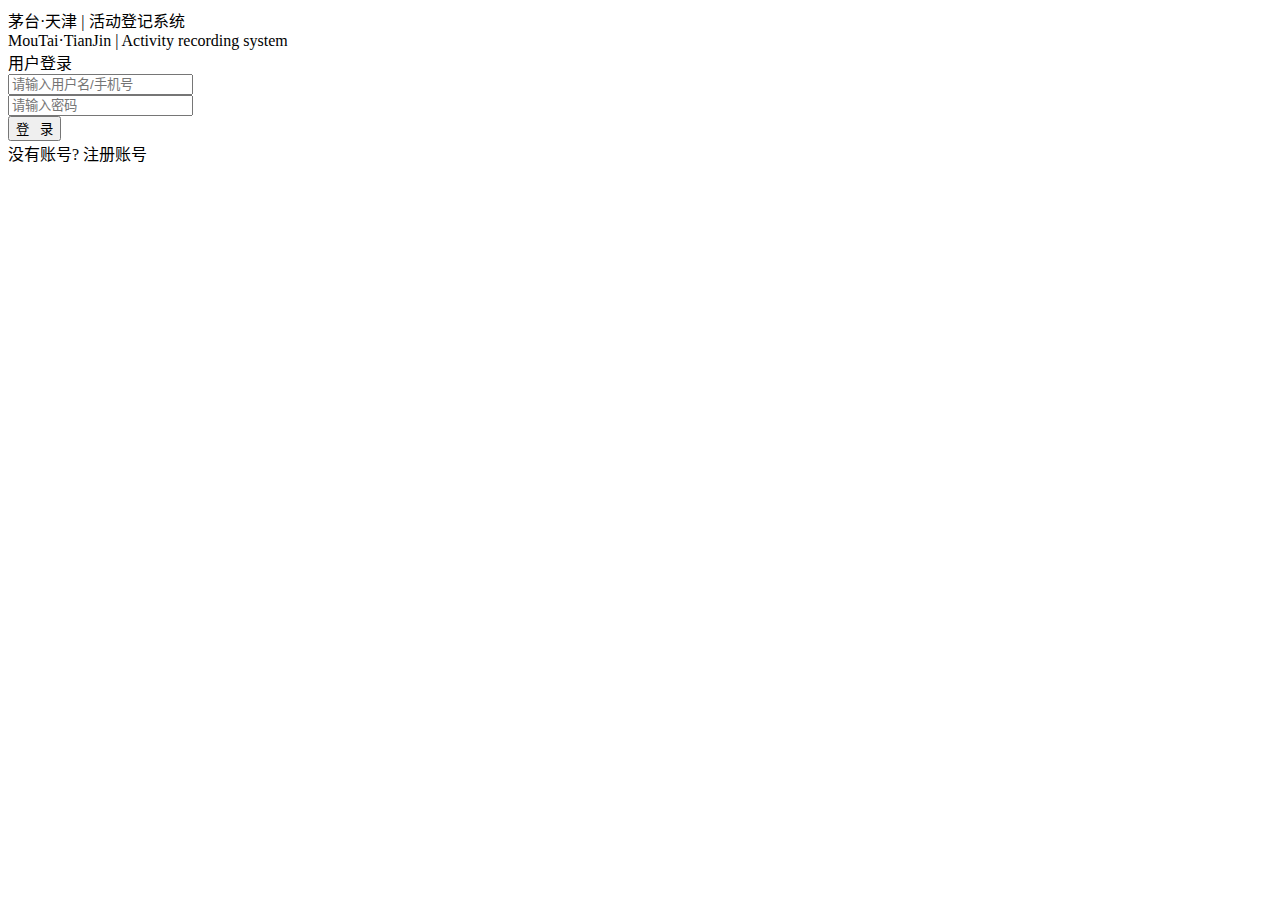
<file: src/main/resources/templates/signIn.html>
﻿<!DOCTYPE html>
<html lang="zh-CN" xmlns:th="http://www.thymeleaf.org">
<head>
    <!-- Required meta tags -->
    <meta charset="utf-8"/>
    <meta name="viewport" content="width=device-width, initial-scale=1, shrink-to-fit=no"/>
    <!-- Meta -->
    <meta name="description" content="茅台·天津 | 活动登记系统."/>
    <meta name="author" content="WY"/>

    <link rel="shortcut icon" th:href="@{/picture/favicon.ico}" type="image/x-icon"/>
    <title>茅台·天津 | 活动登记系统</title>

    <!-- vendor css -->
    <link th:href="@{css/font-awesome.css}" rel="stylesheet"/>
    <link th:href="@{css/ionicons.css}" rel="stylesheet"/>

    <!-- Starlight CSS -->
    <link rel="stylesheet" th:href="@{css/starlight.css}"/>
</head>

<body>
<div class="d-flex align-items-center justify-content-center bg-sl-primary ht-100v">
    <div class="login-wrapper wd-300 wd-xs-350 pd-25 pd-xs-40 bg-white">
        <div class="signin-logo tx-center tx-16 tx-bold tx-inverse">茅台·天津 | 活动登记系统</div>
        <div class="tx-center mg-b-20">MouTai·TianJin | Activity recording system</div>
        <div class="tx-center mg-b-10">
            <span class="tx-center tx-info tx-normal"> 用户登录</span><br/>
            <span class="col-sm-12 mt-t-10 mg-sm-t-0 form-control-label" style="color: red; font-size:12px;"
                  id="loginInfo" th:text="${message}"/>
        </div>
        <form th:action="@{/login}" method="post" id="signInForm" onsubmit="return valiForm();">
            <div class="form-group">
                <input type="text" class="form-control" placeholder="请输入用户名/手机号" name="loginName" onblur="valiName()"/>
                <input type="hidden" name="type"/>
                <span class="col-sm-12 mt-t-10 mg-sm-t-0 form-control-label" style="color: red; font-size:12px; display: none;"
                      id="nameInfo"/>
            </div><!-- form-group -->
            <div class="form-group">
                <input type="password" class="form-control" id="pwd" placeholder="请输入密码" onblur="valiPwd()"/>
                <input type="hidden" name="loginPassword"/>
                <span class="col-sm-12 mt-t-10 mg-sm-t-0 form-control-label" style="color: red; font-size:12px; display: none;"
                      id="pwdInfo"/>
                <a href="" class="tx-info tx-12 d-block mg-t-10">忘记密码?</a>
            </div><!-- form-group -->
            <button type="submit" class="btn btn-info btn-block">登&nbsp;&nbsp;&nbsp;录</button>
            <div class="mg-t-60 tx-center">没有账号? <a th:href="@{signUp}" class="tx-info"> 注册账号</a></div>
        </form>
    </div><!-- login-wrapper -->
</div><!-- d-flex -->
<script th:src="@{js/jquery.js}"></script>
<script th:src="@{js/popper.js}"></script>
<script th:src="@{js/bootstrap.js}"></script>
<script th:src="@{js/jquery.md5.js}"></script>

<script th:inline="javascript">

    $(function(){
        $("#pwd").blur(function(){
            var pwd = $(this).val();
            var loginPassword = $.md5(pwd);
            $('input[name="loginPassword"]').val(loginPassword);
        });
    });

    /*<![CDATA[*/

    // 验证用户名是否为空
    function valiName() {
        var loginName = $('input[name="loginName"]');
        var nameInfo = $("#nameInfo");
        var patternName = /^[\u4E00-\u9FA5]{1,6}$/;
        var patternABC = /^[A-Za-z0-9]+$/;
        var patternPhone = /^1[34578]\d{9}$/;
        nameInfo.html("");
        if (loginName.val() == null || ($.trim(loginName.val())) == "") {
            nameInfo.html("用户名/手机号不能为空！");
            loginName.addClass("is-invalid");
            $("#nameInfo").css('display', 'block');
            return false;
        } else if(patternName.test(loginName.val())) {
            $('input[name="type"]').val("0");
        } else if(patternABC.test(loginName.val())) {
            $('input[name="type"]').val("0");
        } else if(patternPhone.test(loginName.val())) {
            $('input[name="type"]').val("1");
        } else {
            loginName.removeClass("is-invalid");
        }
        return true;
    }

    // 验证密码
    function valiPwd() {
        var pwd = $("#pwd");
        var pwdInfo = $("#pwdInfo");
        pwdInfo.html("");
        if (pwd.val() == null || ($.trim(pwd.val())) == "") {
            pwdInfo.html("用户密码不能为空！");
            $("#pwdInfo").css('display', 'block');
            pwd.addClass("is-invalid");
            return false;
        } else if(pwd.val().trim().length < 6){
            pwdInfo.html("用户密码不能低于6位！");
            $("#pwdInfo").css('display', 'block');
            pwd.addClass("is-invalid");
            return false;
        } else {
            pwd.removeClass("is-invalid");
        }
        return true;
    }

    // 验证表单
    function valiForm() {
        if(valiName() && valiPwd()) {
            // document.getElementById("signUpForm").submit();
        } else {
            valiName();
            valiPwd();
            return false;
        }
    }

    /*]]>*/

</script>
</body>
</html>
</file>
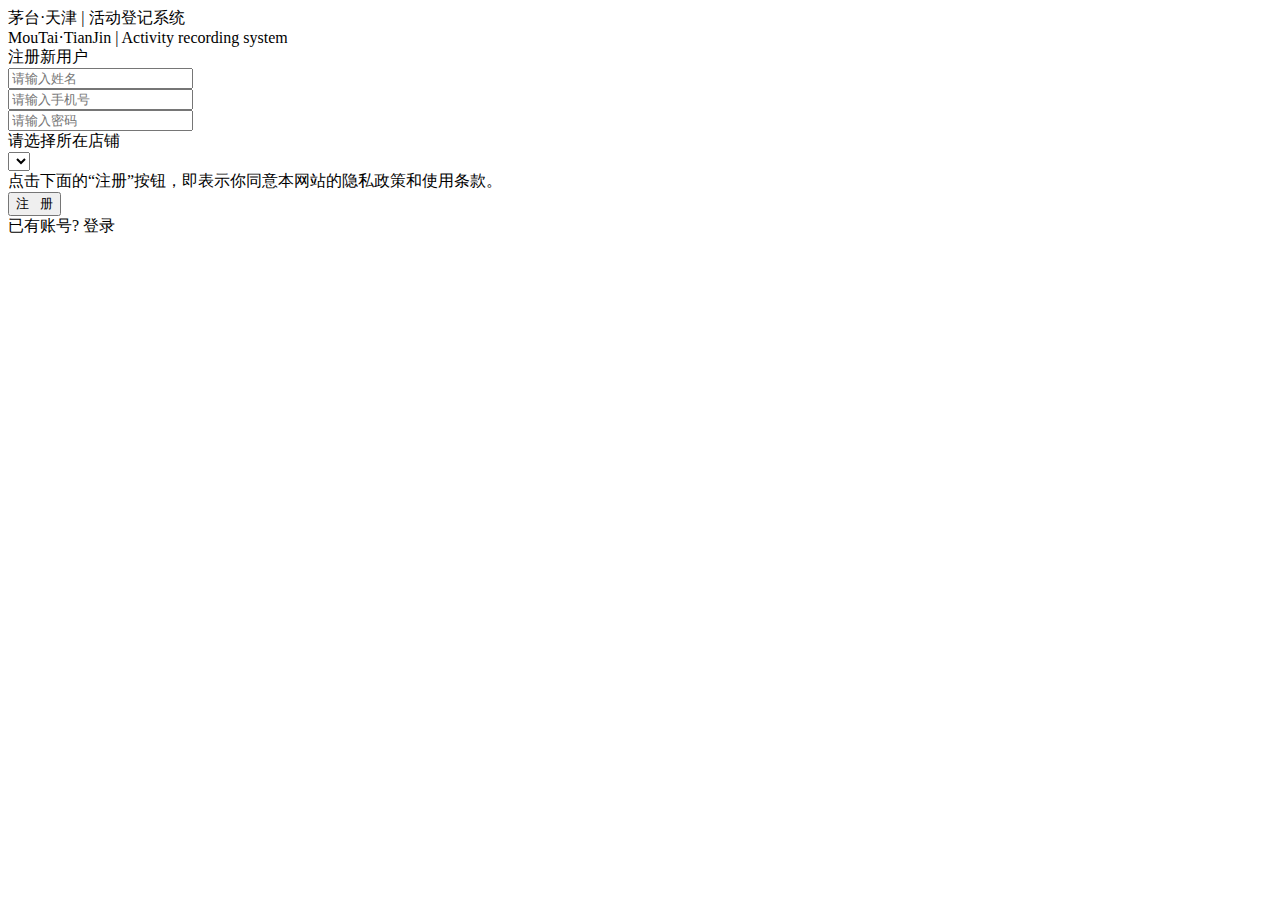
<file: src/main/resources/templates/signUp.html>
﻿<!DOCTYPE html>
<html lang="zh_CN" xmlns:th="http://www.thymeleaf.org">
<head>
    <!-- Required meta tags -->
    <meta charset="utf-8"/>
    <meta name="viewport" content="width=device-width, initial-scale=1, shrink-to-fit=no"/>
    <!-- Meta -->
    <meta name="description" content="茅台·天津 | 活动登记系统."/>
    <meta name="author" content="WY"/>

    <link rel="shortcut icon" th:href="@{/picture/favicon.ico}" type="image/x-icon"/>
    <title>茅台·天津 | 活动登记系统</title>

    <!-- vendor css -->
    <link th:href="@{css/font-awesome.css}" rel="stylesheet"/>
    <link th:href="@{css/ionicons.css}" rel="stylesheet"/>
    <link th:href="@{css/select2.min.css}" rel="stylesheet"/>

    <!-- Starlight CSS -->
    <link rel="stylesheet" th:href="@{css/starlight.css}"/>
</head>

<body>

<div class="d-flex align-items-center justify-content-center bg-sl-primary ht-md-100v">

    <div class="login-wrapper wd-300 wd-xs-400 pd-25 pd-xs-40 bg-white">
        <div class="signin-logo tx-center tx-16 tx-bold tx-inverse">茅台·天津 | 活动登记系统</div>
        <div class="tx-center mg-b-20">MouTai·TianJin | Activity recording system</div>
        <div class="tx-center mg-b-40"><span class="tx-center tx-info tx-normal"> 注册新用户</span></div>
        <form th:action="@{/}" method="post" id="signUpForm" onsubmit="return valiForm();">
            <div class="form-group">
                <input type="text" class="form-control" name="name" placeholder="请输入姓名" onblur="valiName()"/>
                <span class="col-sm-12 mt-t-10 mg-sm-t-0 form-control-label" style="color: red; font-size:12px; display: none;"
                      id="nameInfo"/>
            </div><!-- form-group -->
            <div class="form-group">
                <input type="text" class="form-control" name="phone" placeholder="请输入手机号" onblur="valiPhone()"/>
                <span class="col-sm-12 mt-t-10 mg-sm-t-0 form-control-label" style="color: red; font-size:12px; display: none;"
                      id="phoneInfo"/>
            </div><!-- form-group -->
            <div class="form-group">
                <input type="password" class="form-control" id="pwd" placeholder="请输入密码" onblur="valiPwd()"/>
                <input type="hidden" name="md5Pwd"/>
                <span class="col-sm-12 mt-t-10 mg-sm-t-0 form-control-label" style="color: red; font-size:12px; display: none;"
                      id="pwdInfo"/>
            </div><!-- form-group -->
            <div class="form-group">
                <label class="d-block tx-11 tx-uppercase tx-medium tx-spacing-1">请选择所在店铺</label>
                <div class="row row-xs">
                    <div class="col-sm-12" id="storeDiv">
                        <select class="form-control select2" data-placeholder="请选择所在店铺" name="store" onchange="valiStore()">
                            <option label=""></option>
                            <option th:each="item, allStore:${storeList}" th:value="${item}" th:text="${item}"></option>
                        </select>
                        <span class="col-sm-12 mt-t-10 mg-sm-t-0 form-control-label" style="color: red; font-size:12px; display: none;"
                              id="storeInfo"/>
                    </div><!-- col-4 -->
                </div><!-- row -->
            </div><!-- form-group -->
            <div class="form-group tx-12">点击下面的“注册”按钮，即表示你同意本网站的隐私政策和使用条款。</div>
            <button type="submit" class="btn btn-info btn-block">注&nbsp;&nbsp;&nbsp;册</button>
            <div class="mg-t-40 tx-center">已有账号? <a th:href="@{signIn}" class="tx-info"> 登录</a></div>
        </form>
    </div><!-- login-wrapper -->
</div><!-- d-flex -->

<script th:src="@{js/jquery.js}"></script>
<script th:src="@{js/popper.js}"></script>
<script th:src="@{js/bootstrap.js}"></script>
<script th:src="@{js/select2.min.js}"></script>
<script th:src="@{js/jquery.md5.js}"></script>

<script th:inline="javascript">

    /*<![CDATA[*/

    $(function () {
        'use strict';

        $('.select2').select2({
            minimumResultsForSearch: Infinity
        });
    });

    $(function(){
        $("#pwd").blur(function(){
            var pwd = $(this).val();
            var md5Pwd = $.md5(pwd);
            $('input[name="md5Pwd"]').val(md5Pwd);
        });
    });

    // 验证姓名是否为空
    function valiName() {
        var name = $('input[name="name"]');
        var nameInfo = $("#nameInfo");
        nameInfo.html("");
        if (name.val() == null || ($.trim(name.val())) == "") {
            nameInfo.html("用户姓名不能为空！");
            name.addClass("is-invalid");
            $("#nameInfo").css('display', 'block');
            return false;
        } else {
            name.removeClass("is-invalid");
        }
        return true;
    }

    // 验证手机号是否为空
    function valiPhone() {
        var phone = $('input[name="phone"]');
        var phoneInfo = $("#phoneInfo");
        var pattern = /^1[34578]\d{9}$/;
        phoneInfo.html("");
        if (phone.val() == null || ($.trim(phone.val())) == "") {
            phoneInfo.html("用户手机号不能为空！");
            phone.addClass("is-invalid");
            $("#phoneInfo").css('display', 'block');
            return false;
        } else if (!(pattern.test(phone.val().toString()))) {
            phoneInfo.html("用户手机号格式不正确！");
        }else {
            phone.removeClass("is-invalid");
        }
        return true;
    }

    // 验证密码
    function valiPwd() {
        var pwd = $("#pwd");
        var pwdInfo = $("#pwdInfo");
        pwdInfo.html("");
        if (pwd.val() == null || ($.trim(pwd.val())) == "") {
            pwdInfo.html("用户密码不能为空！");
            pwd.addClass("is-invalid");
            $("#pwdInfo").css('display', 'block');
            return false;
        } else if(pwd.val().trim().length < 6){
            pwdInfo.html("用户密码不能低于6位！");
            $("#pwdInfo").css('display', 'block');
            pwd.addClass("is-invalid");
            return false;
        } else {
            pwd.removeClass("is-invalid");
        }
        return true;
    }

    // 验证店铺信息
    function valiStore() {
        var store = $('select[name="store"]');
        var storeInfo = $("#storeInfo");
        var storeDiv = $("#storeDiv");
        storeInfo.html("");
        if (store.val() == null || ($.trim(store.val())) == "") {
            storeInfo.html("请选择活动项目");
            $("#storeInfo").css('display', 'block');
            storeDiv.addClass("has-danger");
            return false;
        } else {
            storeDiv.removeClass("has-danger");
        }
        return true;
    }

    // 验证表单
    function valiForm() {
        if(valiName() && valiPwd() && valiStore()) {
            alert("表单提交了。");
            // document.getElementById("signUpForm").submit();
        } else {
            valiName();
            valiPhone();
            valiPwd();
            valiStore();
            return false;
        }
        
    }

    /*]]>*/

</script>

</body>
</html>
</file>
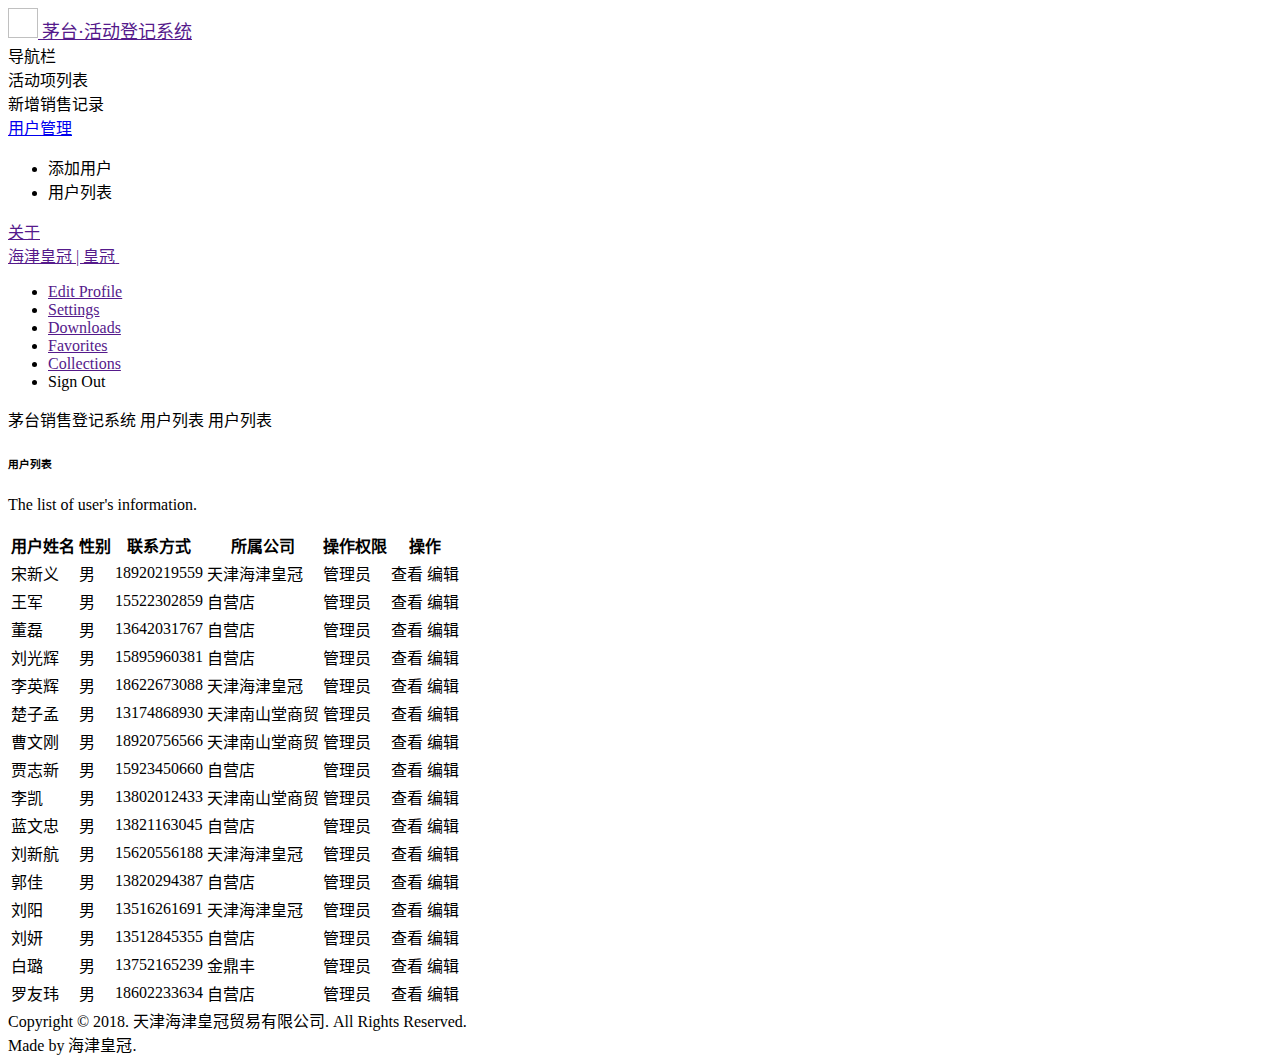
<file: src/main/resources/templates/userList.html>
<!DOCTYPE html>
<html lang="zh-CN" xmlns:th="http://www.thymeleaf.org">
<head>
    <!-- Required meta tags -->
    <meta charset="utf-8"/>
    <meta name="viewport" content="width=device-width, initial-scale=1, shrink-to-fit=no"/>

    <!-- Twitter -->
    <meta name="twitter:site" content="@themepixels"/>
    <meta name="twitter:creator" content="@themepixels"/>
    <meta name="twitter:card" content="summary_large_image"/>
    <meta name="twitter:title" content="Starlight"/>
    <meta name="twitter:description" content="Premium Quality and Responsive UI for Dashboard."/>
    <meta name="twitter:image" content="http://themepixels.me/starlight/img/starlight-social.png"/>

    <!-- Facebook -->
    <meta property="og:url" content="http://themepixels.me/starlight"/>
    <meta property="og:title" content="Starlight"/>
    <meta property="og:description" content="Premium Quality and Responsive UI for Dashboard."/>

    <meta property="og:image" content="http://themepixels.me/starlight/img/starlight-social.png"/>
    <meta property="og:image:secure_url" content="http://themepixels.me/starlight/img/starlight-social.png"/>
    <meta property="og:image:type" content="image/png"/>
    <meta property="og:image:width" content="1200"/>
    <meta property="og:image:height" content="600"/>

    <!-- Meta -->
    <meta name="description" content="Premium Quality and Responsive UI for Dashboard."/>
    <meta name="author" content="ThemePixels"/>

    <link rel="shortcut icon" th:href="@{/picture/favicon.ico}" type="image/x-icon"/>
    <title>茅台·天津 | 活动登记系统</title>

    <!-- vendor css -->
    <link th:href="@{/css/font-awesome.css}" rel="stylesheet"/>
    <link th:href="@{/css/ionicons.css}" rel="stylesheet"/>
    <link th:href="@{/css/perfect-scrollbar.css}" rel="stylesheet"/>
    <link th:href="@{/css/github.css}" rel="stylesheet"/>
    <link th:href="@{/css/jquery.datatables.css}" rel="stylesheet"/>
    <link th:href="@{/css/select2.min.css}" rel="stylesheet"/>


    <!-- Starlight CSS -->
    <link rel="stylesheet" th:href="@{/css/starlight.css}"/>
</head>

<body>

<!-- ########## START: LEFT PANEL ########## -->
<div class="sl-logo"><a href=""><img th:src="@{/picture/mt_logo_wh.jpg}" style="width: 30px; height: 30px;"/> <span
        style="font-size: 18px">茅台·活动登记系统</span></a></div>
<div class="sl-sideleft">

    <label class="sidebar-label">导航栏</label>
    <div class="sl-sideleft-menu">
        <a th:href="@{/activity/list}" class="sl-menu-link">
            <div class="sl-menu-item">
                <i class="menu-item-icon icon ion-ios-paper-outline tx-20"></i>
                <span class="menu-item-label">活动项列表</span>
            </div><!-- menu-item -->
        </a><!-- sl-menu-link -->
        <a th:href="@{/addSalerecord}" class="sl-menu-link">
            <div class="sl-menu-item">
                <i class="menu-item-icon icon ion-ios-photos-outline tx-20"></i>
                <span class="menu-item-label">新增销售记录</span>
            </div><!-- menu-item -->
        </a><!-- sl-menu-link -->
        <a href="#" class="sl-menu-link active show-sub" th:if="${user.isManagement} eq 2">
            <div class="sl-menu-item">
                <i class="menu-item-icon icon ion-ios-gear-outline tx-24"></i>
                <span class="menu-item-label">用户管理</span>
                <i class="menu-item-arrow fa fa-angle-down"></i>
            </div><!-- menu-item -->
        </a><!-- sl-menu-link -->
        <ul class="sl-menu-sub nav flex-column">
            <li class="nav-item"><a th:href="@{/user/initUser}" class="nav-link">添加用户</a></li>
            <li class="nav-item"><a th:href="@{/user/list}" class="nav-link active">用户列表</a></li>
        </ul>
        <a href="" class="sl-menu-link">
            <div class="sl-menu-item">
                <i class="menu-item-icon icon ion-ios-bookmarks-outline tx-20"></i>
                <span class="menu-item-label">关于</span>
            </div><!-- menu-item -->
        </a><!-- sl-menu-link -->
    </div><!-- sl-sideleft-menu -->

</div><!-- sl-sideleft -->
<!-- ########## END: LEFT PANEL ########## -->

<!-- ########## START: HEAD PANEL ########## -->
<div class="sl-header">
    <div class="sl-header-left">
        <div class="navicon-left hidden-md-down"><a id="btnLeftMenu" href=""><i class="icon ion-navicon-round"></i></a></div>
        <div class="navicon-left hidden-lg-up"><a id="btnLeftMenuMobile" href=""><i class="icon ion-navicon-round"></i></a></div>
    </div><!-- sl-header-left -->
    <div class="sl-header-right">
        <nav class="nav">
            <div class="dropdown">
                <a href="" class="nav-link nav-link-profile" data-toggle="dropdown">
                    <span class="logged-name" th:text="${user.companyShortName} + ' | ' + ${user.name}">海津皇冠 | 皇冠</span>
                    <img th:src="@{/picture/mt_logo_wh.jpg}" class="wd-32 rounded-circle" alt=""/>
                </a>
                <div class="dropdown-menu dropdown-menu-header wd-200">
                    <ul class="list-unstyled user-profile-nav">
                        <li><a href=""><i class="icon ion-ios-person-outline"></i> Edit Profile</a></li>
                        <li><a href=""><i class="icon ion-ios-gear-outline"></i> Settings</a></li>
                        <li><a href=""><i class="icon ion-ios-download-outline"></i> Downloads</a></li>
                        <li><a href=""><i class="icon ion-ios-star-outline"></i> Favorites</a></li>
                        <li><a href=""><i class="icon ion-ios-folder-outline"></i> Collections</a></li>
                        <li><a th:href="@{/logout}"><i class="icon ion-power"></i> Sign Out</a></li>
                    </ul>
                </div><!-- dropdown-menu -->
            </div><!-- dropdown -->
        </nav>
        <div class="navicon-right">

        </div><!-- navicon-right -->
    </div><!-- sl-header-right -->
</div><!-- sl-header -->
<!-- ########## END: HEAD PANEL ########## -->

<!-- ########## START: RIGHT PANEL ########## -->

<!-- ########## END: RIGHT PANEL ########## -->

<!-- ########## START: MAIN PANEL ########## -->
<div class="sl-mainpanel">
    <nav class="breadcrumb sl-breadcrumb">
        <a class="breadcrumb-item" th:href="@{/activity/list}">茅台销售登记系统</a>
        <a class="breadcrumb-item" th:href="@{/user/List}">用户列表</a>
        <span class="breadcrumb-item active">用户列表</span>
    </nav>

    <div class="sl-pagebody">

        <div class="card pd-20 pd-sm-40">
            <h6 class="card-body-title">用户列表</h6>
            <p class="mg-b-20 mg-sm-b-30">The list of user's information.</p>

            <div class="table-wrapper">
                <table id="datatable1" class="table display responsive nowrap">
                    <thead>
                    <tr>
                        <th class="wd-10p">用户姓名</th>
                        <th class="wd-5p">性别</th>
                        <th class="wd-15p">联系方式</th>
                        <th class="wd-20p">所属公司</th>
                        <th class="wd-10p">操作权限</th>
                        <th class="wd-10p">操作</th>
                    </tr>
                    </thead>
                    <tbody>
                    <tr>
                        <td>宋新义</td>
                        <td>男</td>
                        <td>18920219559</td>
                        <td>天津海津皇冠</td>
                        <td>管理员</td>
                        <td>查看  编辑</td>
                    </tr>
                    <tr>
                        <td>王军</td>
                        <td>男</td>
                        <td>15522302859</td>
                        <td>自营店</td>
                        <td>管理员</td>
                        <td>查看  编辑</td>
                    </tr>
                    <tr>
                        <td>董磊</td>
                        <td>男</td>
                        <td>13642031767</td>
                        <td>自营店</td>
                        <td>管理员</td>
                        <td>查看  编辑</td>
                    </tr>
                    <tr>
                        <td>刘光辉</td>
                        <td>男</td>
                        <td>15895960381</td>
                        <td>自营店</td>
                        <td>管理员</td>
                        <td>查看  编辑</td>
                    </tr>
                    <tr>
                        <td>李英辉</td>
                        <td>男</td>
                        <td>18622673088</td>
                        <td>天津海津皇冠</td>
                        <td>管理员</td>
                        <td>查看  编辑</td>
                    </tr>
                    <tr>
                        <td>楚子孟</td>
                        <td>男</td>
                        <td>13174868930</td>
                        <td>天津南山堂商贸</td>
                        <td>管理员</td>
                        <td>查看  编辑</td>
                    </tr>
                    <tr>
                        <td>曹文刚</td>
                        <td>男</td>
                        <td>18920756566</td>
                        <td>天津南山堂商贸</td>
                        <td>管理员</td>
                        <td>查看  编辑</td>
                    </tr>
                    <tr>
                        <td>贾志新</td>
                        <td>男</td>
                        <td>15923450660</td>
                        <td>自营店</td>
                        <td>管理员</td>
                        <td>查看  编辑</td>
                    </tr>
                    <tr>
                        <td>李凯</td>
                        <td>男</td>
                        <td>13802012433</td>
                        <td>天津南山堂商贸</td>
                        <td>管理员</td>
                        <td>查看  编辑</td>
                    </tr>
                    <tr>
                        <td>蓝文忠</td>
                        <td>男</td>
                        <td>13821163045</td>
                        <td>自营店</td>
                        <td>管理员</td>
                        <td>查看  编辑</td>
                    </tr>
                    <tr>
                        <td>刘新航</td>
                        <td>男</td>
                        <td>15620556188</td>
                        <td>天津海津皇冠</td>
                        <td>管理员</td>
                        <td>查看  编辑</td>
                    </tr>
                    <tr>
                        <td>郭佳</td>
                        <td>男</td>
                        <td>13820294387</td>
                        <td>自营店</td>
                        <td>管理员</td>
                        <td>查看  编辑</td>
                    </tr>
                    <tr>
                        <td>刘阳</td>
                        <td>男</td>
                        <td>13516261691</td>
                        <td>天津海津皇冠</td>
                        <td>管理员</td>
                        <td>查看  编辑</td>
                    </tr>
                    <tr>
                        <td>刘妍</td>
                        <td>男</td>
                        <td>13512845355</td>
                        <td>自营店</td>
                        <td>管理员</td>
                        <td>查看  编辑</td>
                    </tr>
                    <tr>
                        <td>白璐</td>
                        <td>男</td>
                        <td>13752165239</td>
                        <td>金鼎丰</td>
                        <td>管理员</td>
                        <td>查看  编辑</td>
                    </tr>
                    <tr>
                        <td>罗友玮</td>
                        <td>男</td>
                        <td>18602233634</td>
                        <td>自营店</td>
                        <td>管理员</td>
                        <td>查看  编辑</td>
                    </tr>
                    </tbody>
                </table>
            </div><!-- table-wrapper -->
        </div><!-- card -->

    </div><!-- sl-pagebody -->
    <footer class="sl-footer">
        <div class="footer-left">
            <div class="mg-b-2">Copyright &copy; 2018. 天津海津皇冠贸易有限公司. All Rights Reserved.</div>
        </div>
        <div class="footer-right d-flex align-items-center">Made by 海津皇冠.</div>
    </footer>
</div><!-- sl-mainpanel -->
<!-- ########## END: MAIN PANEL ########## -->



<script th:src="@{/js/jquery.js}"></script>
<script th:src="@{/js/popper.js}"></script>
<script th:src="@{/js/bootstrap.js}"></script>
<script th:src="@{/js/perfect-scrollbar.jquery.js}"></script>
<script th:src="@{/js/highlight.pack.js}"></script>
<script th:src="@{/js/jquery.datatables.js}"></script>
<script th:src="@{/js/datatables.responsive.js}"></script>
<script th:src="@{/js/select2.min.js}"></script>

<script th:src="@{/js/starlight.js}"></script>
<script>
    $(function(){
        'use strict';

        $('#datatable1').DataTable({
            responsive: true,
            bLengthChange: false,
            language: {
                searchPlaceholder: '输入关键字搜索...',
                sSearch: '',
                // lengthMenu: '_MENU_ items/page',
            }
        });

        // Select2
        $('.dataTables_length select').select2({ minimumResultsForSearch: Infinity });

    });
</script>

</body>
</html>
</file>
